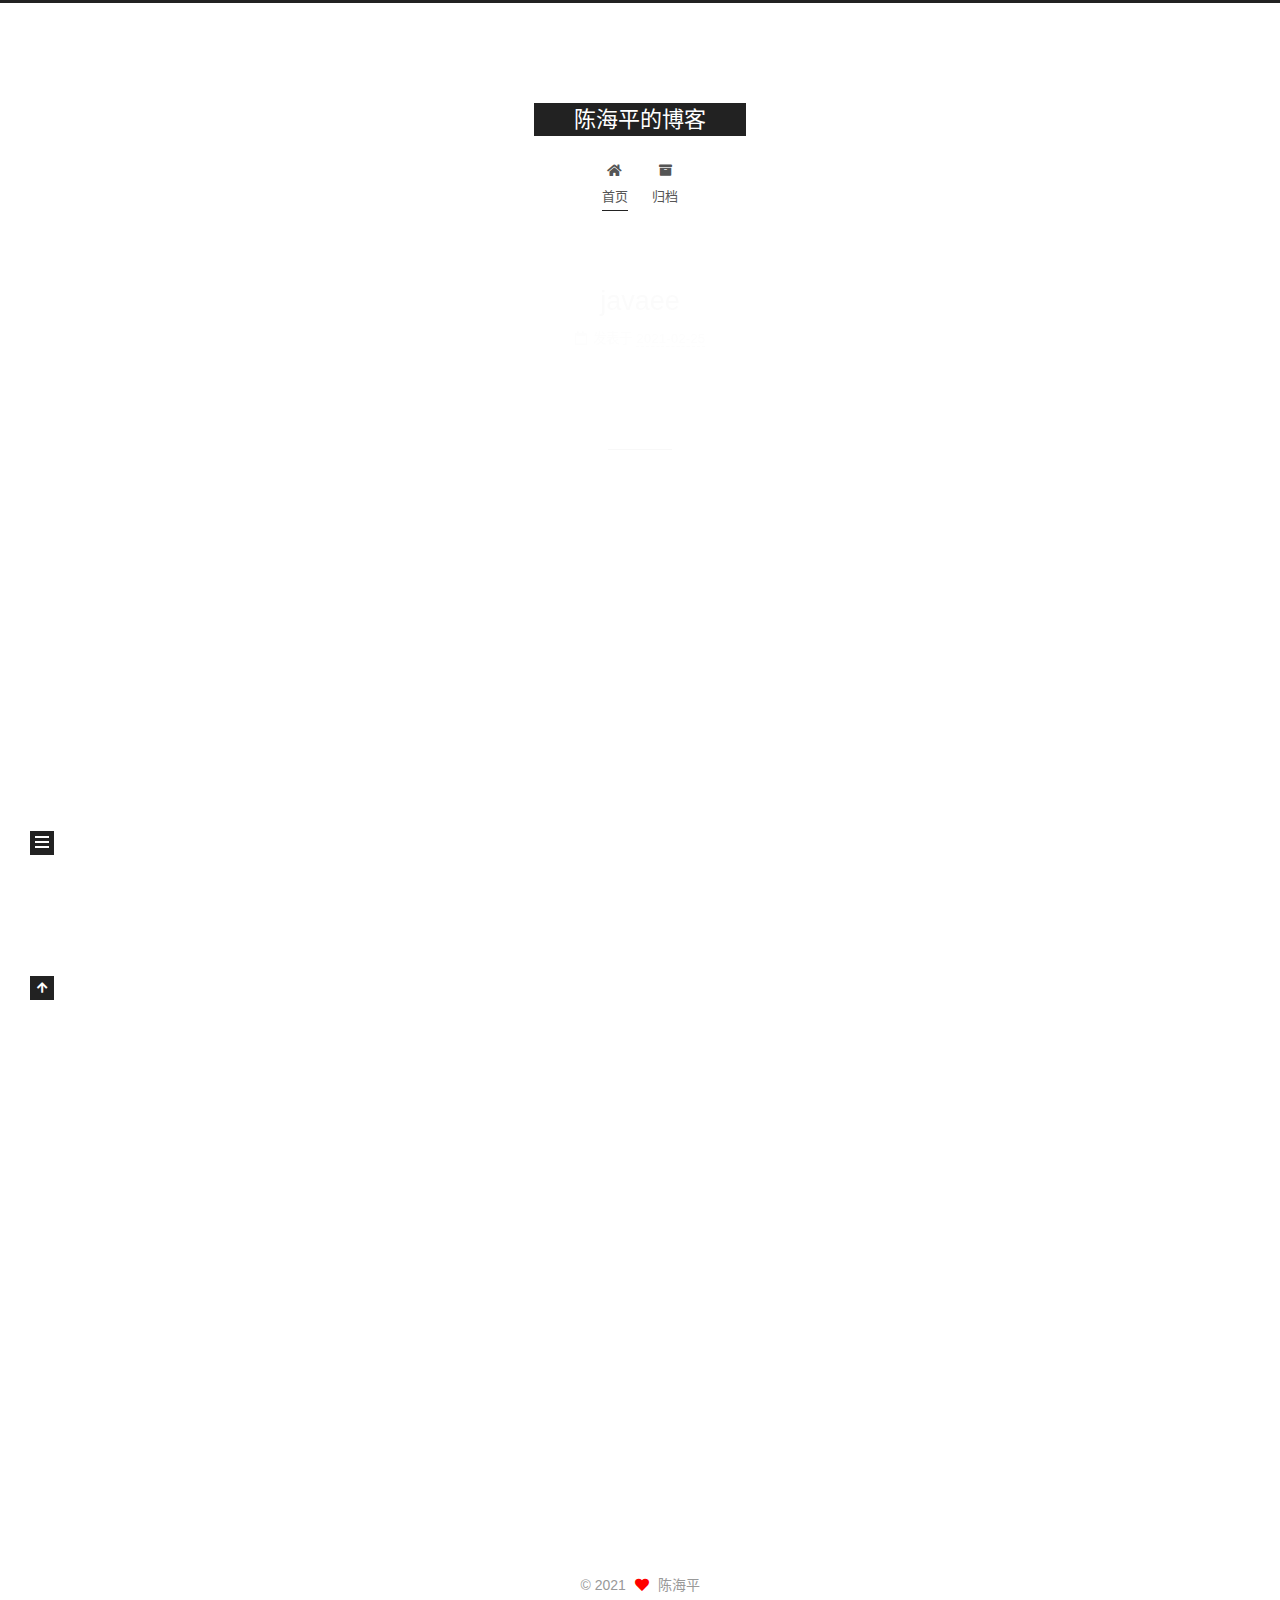
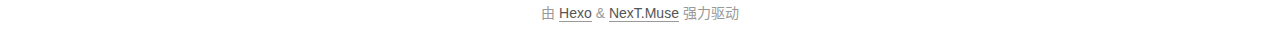
<file: index.html>
<!DOCTYPE html>
<html lang="zh-CN">
<head>
  <meta charset="UTF-8">
<meta name="viewport" content="width=device-width, initial-scale=1, maximum-scale=2">
<meta name="theme-color" content="#222">
<meta name="generator" content="Hexo 5.4.0">
  <link rel="apple-touch-icon" sizes="180x180" href="/images/apple-touch-icon-next.png">
  <link rel="icon" type="image/png" sizes="32x32" href="/images/favicon-32x32-next.png">
  <link rel="icon" type="image/png" sizes="16x16" href="/images/favicon-16x16-next.png">
  <link rel="mask-icon" href="/images/logo.svg" color="#222">

<link rel="stylesheet" href="/css/main.css">


<link rel="stylesheet" href="/lib/font-awesome/css/all.min.css">

<script id="hexo-configurations">
    var NexT = window.NexT || {};
    var CONFIG = {"hostname":"chenhaipin.github.io","root":"/","scheme":"Muse","version":"7.8.0","exturl":false,"sidebar":{"position":"left","display":"post","padding":18,"offset":12,"onmobile":false},"copycode":{"enable":false,"show_result":false,"style":null},"back2top":{"enable":true,"sidebar":false,"scrollpercent":false},"bookmark":{"enable":false,"color":"#222","save":"auto"},"fancybox":false,"mediumzoom":false,"lazyload":false,"pangu":false,"comments":{"style":"tabs","active":null,"storage":true,"lazyload":false,"nav":null},"algolia":{"hits":{"per_page":10},"labels":{"input_placeholder":"Search for Posts","hits_empty":"We didn't find any results for the search: ${query}","hits_stats":"${hits} results found in ${time} ms"}},"localsearch":{"enable":false,"trigger":"auto","top_n_per_article":1,"unescape":false,"preload":false},"motion":{"enable":true,"async":false,"transition":{"post_block":"fadeIn","post_header":"slideDownIn","post_body":"slideDownIn","coll_header":"slideLeftIn","sidebar":"slideUpIn"}},"path":"search.xml"};
  </script>

  <meta property="og:type" content="website">
<meta property="og:title" content="陈海平的博客">
<meta property="og:url" content="http://chenhaipin.github.io/index.html">
<meta property="og:site_name" content="陈海平的博客">
<meta property="og:locale" content="zh_CN">
<meta property="article:author" content="陈海平">
<meta name="twitter:card" content="summary">

<link rel="canonical" href="http://chenhaipin.github.io/">


<script id="page-configurations">
  // https://hexo.io/docs/variables.html
  CONFIG.page = {
    sidebar: "",
    isHome : true,
    isPost : false,
    lang   : 'zh-CN'
  };
</script>

  <title>陈海平的博客</title>
  






  <noscript>
  <style>
  .use-motion .brand,
  .use-motion .menu-item,
  .sidebar-inner,
  .use-motion .post-block,
  .use-motion .pagination,
  .use-motion .comments,
  .use-motion .post-header,
  .use-motion .post-body,
  .use-motion .collection-header { opacity: initial; }

  .use-motion .site-title,
  .use-motion .site-subtitle {
    opacity: initial;
    top: initial;
  }

  .use-motion .logo-line-before i { left: initial; }
  .use-motion .logo-line-after i { right: initial; }
  </style>
</noscript>

</head>

<body itemscope itemtype="http://schema.org/WebPage">
  <div class="container use-motion">
    <div class="headband"></div>

    <header class="header" itemscope itemtype="http://schema.org/WPHeader">
      <div class="header-inner"><div class="site-brand-container">
  <div class="site-nav-toggle">
    <div class="toggle" aria-label="切换导航栏">
      <span class="toggle-line toggle-line-first"></span>
      <span class="toggle-line toggle-line-middle"></span>
      <span class="toggle-line toggle-line-last"></span>
    </div>
  </div>

  <div class="site-meta">

    <a href="/" class="brand" rel="start">
      <span class="logo-line-before"><i></i></span>
      <h1 class="site-title">陈海平的博客</h1>
      <span class="logo-line-after"><i></i></span>
    </a>
  </div>

  <div class="site-nav-right">
    <div class="toggle popup-trigger">
    </div>
  </div>
</div>




<nav class="site-nav">
  <ul id="menu" class="main-menu menu">
        <li class="menu-item menu-item-home">

    <a href="/" rel="section"><i class="fa fa-home fa-fw"></i>首页</a>

  </li>
        <li class="menu-item menu-item-archives">

    <a href="/archives/" rel="section"><i class="fa fa-archive fa-fw"></i>归档</a>

  </li>
  </ul>
</nav>




</div>
    </header>

    
  <div class="back-to-top">
    <i class="fa fa-arrow-up"></i>
    <span>0%</span>
  </div>


    <main class="main">
      <div class="main-inner">
        <div class="content-wrap">
          

          <div class="content index posts-expand">
            
      
  
  
  <article itemscope itemtype="http://schema.org/Article" class="post-block" lang="zh-CN">
    <link itemprop="mainEntityOfPage" href="http://chenhaipin.github.io/2021/02/25/javaee/">

    <span hidden itemprop="author" itemscope itemtype="http://schema.org/Person">
      <meta itemprop="image" content="/images/avatar.gif">
      <meta itemprop="name" content="陈海平">
      <meta itemprop="description" content="">
    </span>

    <span hidden itemprop="publisher" itemscope itemtype="http://schema.org/Organization">
      <meta itemprop="name" content="陈海平的博客">
    </span>
      <header class="post-header">
        <h2 class="post-title" itemprop="name headline">
          
            <a href="/2021/02/25/javaee/" class="post-title-link" itemprop="url">javaee</a>
        </h2>

        <div class="post-meta">
            <span class="post-meta-item">
              <span class="post-meta-item-icon">
                <i class="far fa-calendar"></i>
              </span>
              <span class="post-meta-item-text">发表于</span>
              

              <time title="创建时间：2021-02-25 22:09:18 / 修改时间：22:10:33" itemprop="dateCreated datePublished" datetime="2021-02-25T22:09:18+08:00">2021-02-25</time>
            </span>

          

        </div>
      </header>

    
    
    
    <div class="post-body" itemprop="articleBody">

      
          
      
    </div>

    
    
    
      <footer class="post-footer">
        <div class="post-eof"></div>
      </footer>
  </article>
  
  
  

      
  
  
  <article itemscope itemtype="http://schema.org/Article" class="post-block" lang="zh-CN">
    <link itemprop="mainEntityOfPage" href="http://chenhaipin.github.io/2021/02/25/hello-world/">

    <span hidden itemprop="author" itemscope itemtype="http://schema.org/Person">
      <meta itemprop="image" content="/images/avatar.gif">
      <meta itemprop="name" content="陈海平">
      <meta itemprop="description" content="">
    </span>

    <span hidden itemprop="publisher" itemscope itemtype="http://schema.org/Organization">
      <meta itemprop="name" content="陈海平的博客">
    </span>
      <header class="post-header">
        <h2 class="post-title" itemprop="name headline">
          
            <a href="/2021/02/25/hello-world/" class="post-title-link" itemprop="url">Hello World</a>
        </h2>

        <div class="post-meta">
            <span class="post-meta-item">
              <span class="post-meta-item-icon">
                <i class="far fa-calendar"></i>
              </span>
              <span class="post-meta-item-text">发表于</span>
              

              <time title="创建时间：2021-02-25 16:16:25 / 修改时间：22:05:57" itemprop="dateCreated datePublished" datetime="2021-02-25T16:16:25+08:00">2021-02-25</time>
            </span>

          

        </div>
      </header>

    
    
    
    <div class="post-body" itemprop="articleBody">

      
          <p>Welcome to <a target="_blank" rel="noopener" href="https://hexo.io/">Hexo</a>! This is your very first post. Check <a target="_blank" rel="noopener" href="https://hexo.io/docs/">documentation</a> for more info. If you get any problems when using Hexo, you can find the answer in <a target="_blank" rel="noopener" href="https://hexo.io/docs/troubleshooting.html">troubleshooting</a> or you can ask me on <a target="_blank" rel="noopener" href="https://github.com/hexojs/hexo/issues">GitHub</a>.</p>
<h2 id="啊啊啊啊"><a href="#啊啊啊啊" class="headerlink" title="啊啊啊啊"></a>啊啊啊啊</h2><figure class="highlight bash"><table><tr><td class="gutter"><pre><span class="line">1</span><br></pre></td><td class="code"><pre><span class="line">xxxxxxxxxx $ hexo new <span class="string">&quot;My New Post&quot;</span>bash</span><br></pre></td></tr></table></figure>

<p>More info: <a target="_blank" rel="noopener" href="https://hexo.io/docs/writing.html">Writing</a></p>
<h3 id="Run-server"><a href="#Run-server" class="headerlink" title="Run server"></a>Run server</h3><figure class="highlight bash"><table><tr><td class="gutter"><pre><span class="line">1</span><br></pre></td><td class="code"><pre><span class="line">$ hexo server</span><br></pre></td></tr></table></figure>

<p>More info: <a target="_blank" rel="noopener" href="https://hexo.io/docs/server.html">Server</a></p>
<h3 id="Generate-static-files"><a href="#Generate-static-files" class="headerlink" title="Generate static files"></a>Generate static files</h3><figure class="highlight bash"><table><tr><td class="gutter"><pre><span class="line">1</span><br></pre></td><td class="code"><pre><span class="line">$ hexo generate</span><br></pre></td></tr></table></figure>

<p>More info: <a target="_blank" rel="noopener" href="https://hexo.io/docs/generating.html">Generating</a></p>
<h3 id="Deploy-to-remote-sites"><a href="#Deploy-to-remote-sites" class="headerlink" title="Deploy to remote sites"></a>Deploy to remote sites</h3><figure class="highlight bash"><table><tr><td class="gutter"><pre><span class="line">1</span><br></pre></td><td class="code"><pre><span class="line">$ hexo deploy</span><br></pre></td></tr></table></figure>

<p>More info: <a target="_blank" rel="noopener" href="https://hexo.io/docs/one-command-deployment.html">Deployment</a></p>

      
    </div>

    
    
    
      <footer class="post-footer">
        <div class="post-eof"></div>
      </footer>
  </article>
  
  
  


  



          </div>
          

<script>
  window.addEventListener('tabs:register', () => {
    let { activeClass } = CONFIG.comments;
    if (CONFIG.comments.storage) {
      activeClass = localStorage.getItem('comments_active') || activeClass;
    }
    if (activeClass) {
      let activeTab = document.querySelector(`a[href="#comment-${activeClass}"]`);
      if (activeTab) {
        activeTab.click();
      }
    }
  });
  if (CONFIG.comments.storage) {
    window.addEventListener('tabs:click', event => {
      if (!event.target.matches('.tabs-comment .tab-content .tab-pane')) return;
      let commentClass = event.target.classList[1];
      localStorage.setItem('comments_active', commentClass);
    });
  }
</script>

        </div>
          
  
  <div class="toggle sidebar-toggle">
    <span class="toggle-line toggle-line-first"></span>
    <span class="toggle-line toggle-line-middle"></span>
    <span class="toggle-line toggle-line-last"></span>
  </div>

  <aside class="sidebar">
    <div class="sidebar-inner">

      <ul class="sidebar-nav motion-element">
        <li class="sidebar-nav-toc">
          文章目录
        </li>
        <li class="sidebar-nav-overview">
          站点概览
        </li>
      </ul>

      <!--noindex-->
      <div class="post-toc-wrap sidebar-panel">
      </div>
      <!--/noindex-->

      <div class="site-overview-wrap sidebar-panel">
        <div class="site-author motion-element" itemprop="author" itemscope itemtype="http://schema.org/Person">
  <p class="site-author-name" itemprop="name">陈海平</p>
  <div class="site-description" itemprop="description"></div>
</div>
<div class="site-state-wrap motion-element">
  <nav class="site-state">
      <div class="site-state-item site-state-posts">
          <a href="/archives/">
        
          <span class="site-state-item-count">2</span>
          <span class="site-state-item-name">日志</span>
        </a>
      </div>
  </nav>
</div>



      </div>

    </div>
  </aside>
  <div id="sidebar-dimmer"></div>


      </div>
    </main>

    <footer class="footer">
      <div class="footer-inner">
        

        

<div class="copyright">
  
  &copy; 
  <span itemprop="copyrightYear">2021</span>
  <span class="with-love">
    <i class="fa fa-heart"></i>
  </span>
  <span class="author" itemprop="copyrightHolder">陈海平</span>
</div>
  <div class="powered-by">由 <a href="https://hexo.io/" class="theme-link" rel="noopener" target="_blank">Hexo</a> & <a href="https://muse.theme-next.org/" class="theme-link" rel="noopener" target="_blank">NexT.Muse</a> 强力驱动
  </div>

        








      </div>
    </footer>
  </div>

  
  <script src="/lib/anime.min.js"></script>
  <script src="/lib/velocity/velocity.min.js"></script>
  <script src="/lib/velocity/velocity.ui.min.js"></script>

<script src="/js/utils.js"></script>

<script src="/js/motion.js"></script>


<script src="/js/schemes/muse.js"></script>


<script src="/js/next-boot.js"></script>




  















  

  

</body>
</html>
</file>
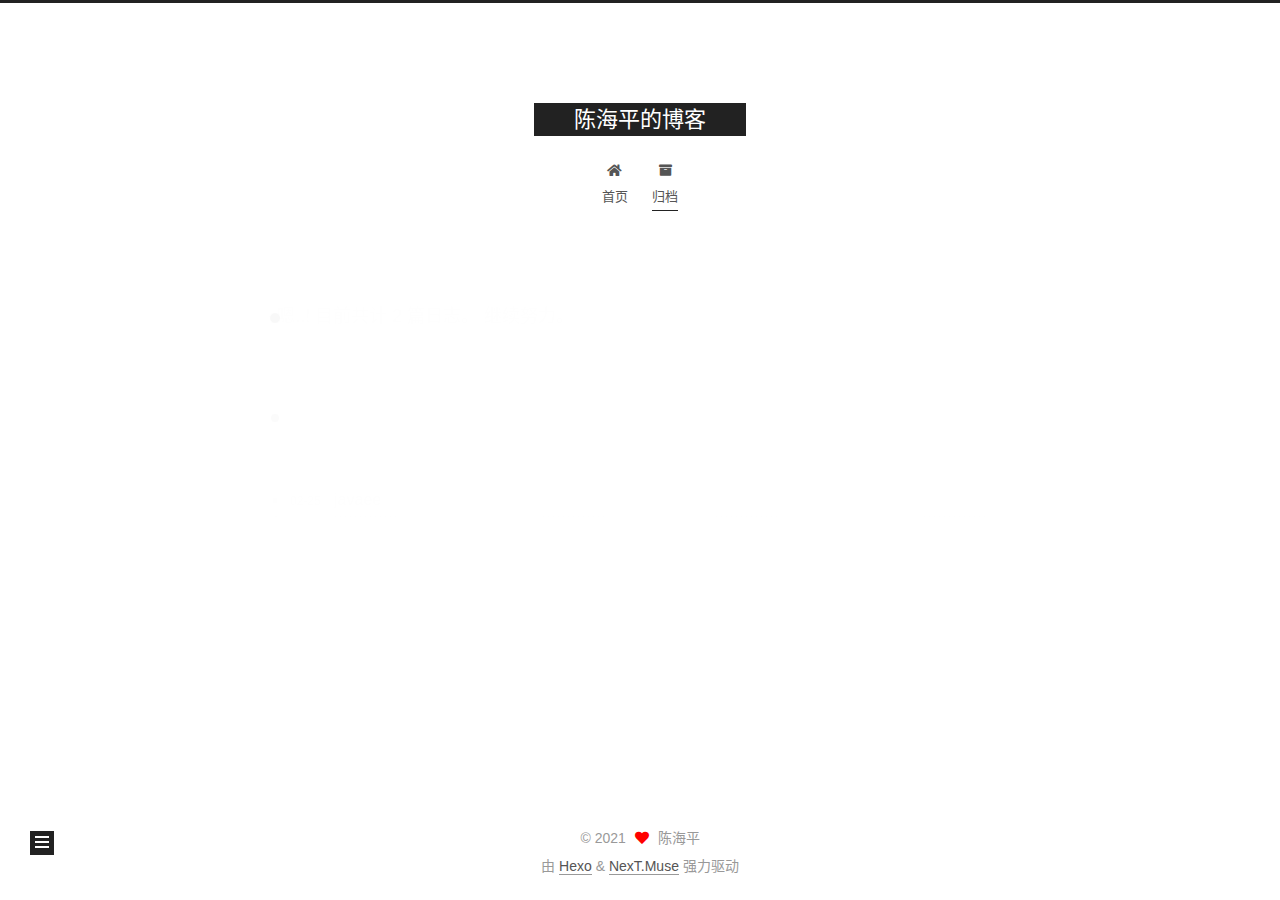
<file: archives/index.html>
<!DOCTYPE html>
<html lang="zh-CN">
<head>
  <meta charset="UTF-8">
<meta name="viewport" content="width=device-width, initial-scale=1, maximum-scale=2">
<meta name="theme-color" content="#222">
<meta name="generator" content="Hexo 5.4.0">
  <link rel="apple-touch-icon" sizes="180x180" href="/images/apple-touch-icon-next.png">
  <link rel="icon" type="image/png" sizes="32x32" href="/images/favicon-32x32-next.png">
  <link rel="icon" type="image/png" sizes="16x16" href="/images/favicon-16x16-next.png">
  <link rel="mask-icon" href="/images/logo.svg" color="#222">

<link rel="stylesheet" href="/css/main.css">


<link rel="stylesheet" href="/lib/font-awesome/css/all.min.css">

<script id="hexo-configurations">
    var NexT = window.NexT || {};
    var CONFIG = {"hostname":"chenhaipin.github.io","root":"/","scheme":"Muse","version":"7.8.0","exturl":false,"sidebar":{"position":"left","display":"post","padding":18,"offset":12,"onmobile":false},"copycode":{"enable":false,"show_result":false,"style":null},"back2top":{"enable":true,"sidebar":false,"scrollpercent":false},"bookmark":{"enable":false,"color":"#222","save":"auto"},"fancybox":false,"mediumzoom":false,"lazyload":false,"pangu":false,"comments":{"style":"tabs","active":null,"storage":true,"lazyload":false,"nav":null},"algolia":{"hits":{"per_page":10},"labels":{"input_placeholder":"Search for Posts","hits_empty":"We didn't find any results for the search: ${query}","hits_stats":"${hits} results found in ${time} ms"}},"localsearch":{"enable":false,"trigger":"auto","top_n_per_article":1,"unescape":false,"preload":false},"motion":{"enable":true,"async":false,"transition":{"post_block":"fadeIn","post_header":"slideDownIn","post_body":"slideDownIn","coll_header":"slideLeftIn","sidebar":"slideUpIn"}},"path":"search.xml"};
  </script>

  <meta property="og:type" content="website">
<meta property="og:title" content="陈海平的博客">
<meta property="og:url" content="http://chenhaipin.github.io/archives/index.html">
<meta property="og:site_name" content="陈海平的博客">
<meta property="og:locale" content="zh_CN">
<meta property="article:author" content="陈海平">
<meta name="twitter:card" content="summary">

<link rel="canonical" href="http://chenhaipin.github.io/archives/">


<script id="page-configurations">
  // https://hexo.io/docs/variables.html
  CONFIG.page = {
    sidebar: "",
    isHome : false,
    isPost : false,
    lang   : 'zh-CN'
  };
</script>

  <title>归档 | 陈海平的博客</title>
  






  <noscript>
  <style>
  .use-motion .brand,
  .use-motion .menu-item,
  .sidebar-inner,
  .use-motion .post-block,
  .use-motion .pagination,
  .use-motion .comments,
  .use-motion .post-header,
  .use-motion .post-body,
  .use-motion .collection-header { opacity: initial; }

  .use-motion .site-title,
  .use-motion .site-subtitle {
    opacity: initial;
    top: initial;
  }

  .use-motion .logo-line-before i { left: initial; }
  .use-motion .logo-line-after i { right: initial; }
  </style>
</noscript>

</head>

<body itemscope itemtype="http://schema.org/WebPage">
  <div class="container use-motion">
    <div class="headband"></div>

    <header class="header" itemscope itemtype="http://schema.org/WPHeader">
      <div class="header-inner"><div class="site-brand-container">
  <div class="site-nav-toggle">
    <div class="toggle" aria-label="切换导航栏">
      <span class="toggle-line toggle-line-first"></span>
      <span class="toggle-line toggle-line-middle"></span>
      <span class="toggle-line toggle-line-last"></span>
    </div>
  </div>

  <div class="site-meta">

    <a href="/" class="brand" rel="start">
      <span class="logo-line-before"><i></i></span>
      <h1 class="site-title">陈海平的博客</h1>
      <span class="logo-line-after"><i></i></span>
    </a>
  </div>

  <div class="site-nav-right">
    <div class="toggle popup-trigger">
    </div>
  </div>
</div>




<nav class="site-nav">
  <ul id="menu" class="main-menu menu">
        <li class="menu-item menu-item-home">

    <a href="/" rel="section"><i class="fa fa-home fa-fw"></i>首页</a>

  </li>
        <li class="menu-item menu-item-archives">

    <a href="/archives/" rel="section"><i class="fa fa-archive fa-fw"></i>归档</a>

  </li>
  </ul>
</nav>




</div>
    </header>

    
  <div class="back-to-top">
    <i class="fa fa-arrow-up"></i>
    <span>0%</span>
  </div>


    <main class="main">
      <div class="main-inner">
        <div class="content-wrap">
          

          <div class="content archive">
            

  
  
  
  <div class="post-block">
    <div class="posts-collapse">
      <div class="collection-title">
        <span class="collection-header">嗯..! 目前共计 2 篇日志。 继续努力。</span>
      </div>

      
    <div class="collection-year">
      <span class="collection-header">2021</span>
    </div>

  <article itemscope itemtype="http://schema.org/Article">
    <header class="post-header">

      <div class="post-meta">
        <time itemprop="dateCreated"
              datetime="2021-02-25T22:09:18+08:00"
              content="2021-02-25">
          02-25
        </time>
      </div>

      <div class="post-title">
          <a class="post-title-link" href="/2021/02/25/javaee/" itemprop="url">
            <span itemprop="name">javaee</span>
          </a>
      </div>

    </header>
  </article>

  <article itemscope itemtype="http://schema.org/Article">
    <header class="post-header">

      <div class="post-meta">
        <time itemprop="dateCreated"
              datetime="2021-02-25T16:16:25+08:00"
              content="2021-02-25">
          02-25
        </time>
      </div>

      <div class="post-title">
          <a class="post-title-link" href="/2021/02/25/hello-world/" itemprop="url">
            <span itemprop="name">Hello World</span>
          </a>
      </div>

    </header>
  </article>


    </div>
  </div>
  
  
  

  



          </div>
          

<script>
  window.addEventListener('tabs:register', () => {
    let { activeClass } = CONFIG.comments;
    if (CONFIG.comments.storage) {
      activeClass = localStorage.getItem('comments_active') || activeClass;
    }
    if (activeClass) {
      let activeTab = document.querySelector(`a[href="#comment-${activeClass}"]`);
      if (activeTab) {
        activeTab.click();
      }
    }
  });
  if (CONFIG.comments.storage) {
    window.addEventListener('tabs:click', event => {
      if (!event.target.matches('.tabs-comment .tab-content .tab-pane')) return;
      let commentClass = event.target.classList[1];
      localStorage.setItem('comments_active', commentClass);
    });
  }
</script>

        </div>
          
  
  <div class="toggle sidebar-toggle">
    <span class="toggle-line toggle-line-first"></span>
    <span class="toggle-line toggle-line-middle"></span>
    <span class="toggle-line toggle-line-last"></span>
  </div>

  <aside class="sidebar">
    <div class="sidebar-inner">

      <ul class="sidebar-nav motion-element">
        <li class="sidebar-nav-toc">
          文章目录
        </li>
        <li class="sidebar-nav-overview">
          站点概览
        </li>
      </ul>

      <!--noindex-->
      <div class="post-toc-wrap sidebar-panel">
      </div>
      <!--/noindex-->

      <div class="site-overview-wrap sidebar-panel">
        <div class="site-author motion-element" itemprop="author" itemscope itemtype="http://schema.org/Person">
  <p class="site-author-name" itemprop="name">陈海平</p>
  <div class="site-description" itemprop="description"></div>
</div>
<div class="site-state-wrap motion-element">
  <nav class="site-state">
      <div class="site-state-item site-state-posts">
          <a href="/archives/">
        
          <span class="site-state-item-count">2</span>
          <span class="site-state-item-name">日志</span>
        </a>
      </div>
  </nav>
</div>



      </div>

    </div>
  </aside>
  <div id="sidebar-dimmer"></div>


      </div>
    </main>

    <footer class="footer">
      <div class="footer-inner">
        

        

<div class="copyright">
  
  &copy; 
  <span itemprop="copyrightYear">2021</span>
  <span class="with-love">
    <i class="fa fa-heart"></i>
  </span>
  <span class="author" itemprop="copyrightHolder">陈海平</span>
</div>
  <div class="powered-by">由 <a href="https://hexo.io/" class="theme-link" rel="noopener" target="_blank">Hexo</a> & <a href="https://muse.theme-next.org/" class="theme-link" rel="noopener" target="_blank">NexT.Muse</a> 强力驱动
  </div>

        








      </div>
    </footer>
  </div>

  
  <script src="/lib/anime.min.js"></script>
  <script src="/lib/velocity/velocity.min.js"></script>
  <script src="/lib/velocity/velocity.ui.min.js"></script>

<script src="/js/utils.js"></script>

<script src="/js/motion.js"></script>


<script src="/js/schemes/muse.js"></script>


<script src="/js/next-boot.js"></script>




  















  

  

</body>
</html>
</file>
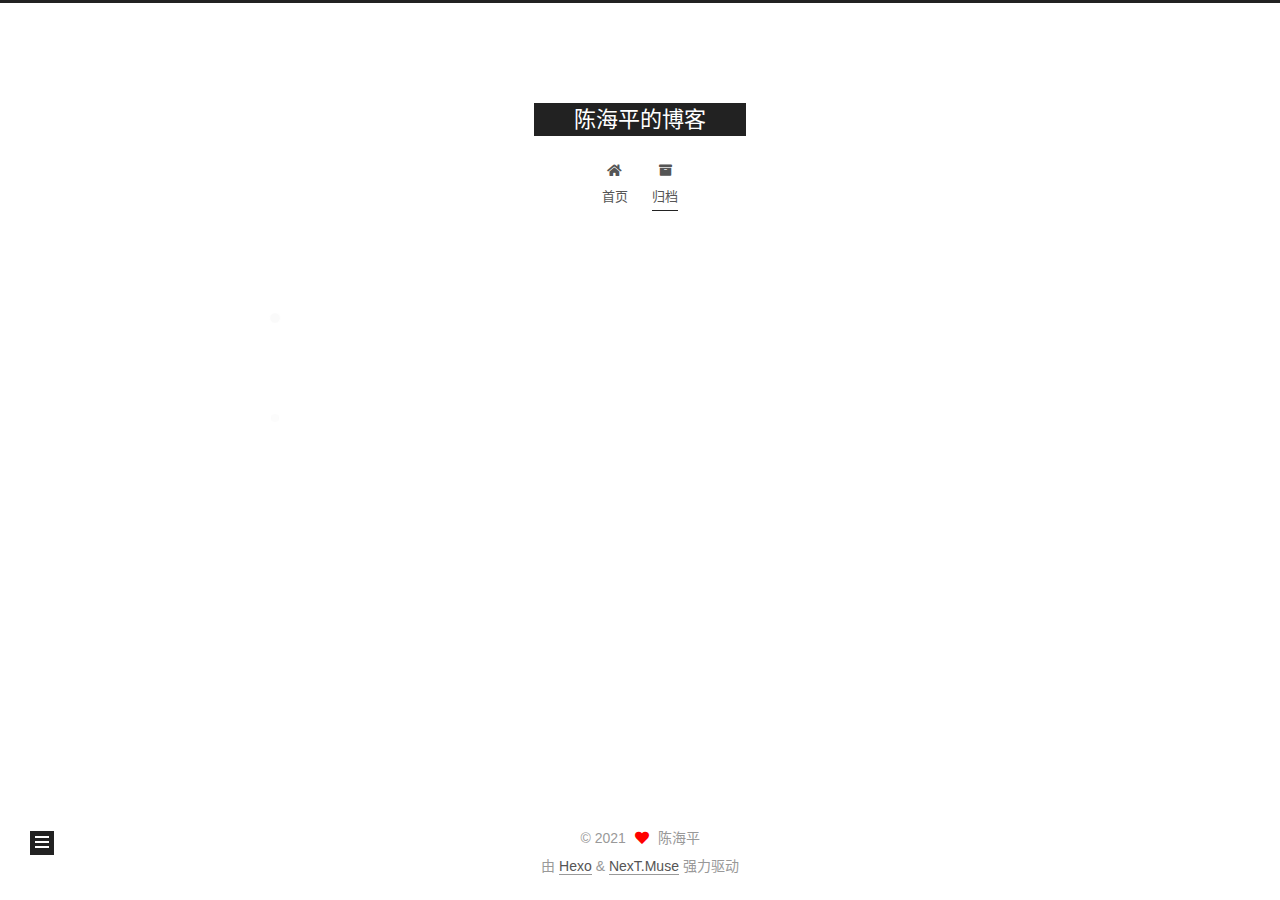
<file: archives/2021/index.html>
<!DOCTYPE html>
<html lang="zh-CN">
<head>
  <meta charset="UTF-8">
<meta name="viewport" content="width=device-width, initial-scale=1, maximum-scale=2">
<meta name="theme-color" content="#222">
<meta name="generator" content="Hexo 5.4.0">
  <link rel="apple-touch-icon" sizes="180x180" href="/images/apple-touch-icon-next.png">
  <link rel="icon" type="image/png" sizes="32x32" href="/images/favicon-32x32-next.png">
  <link rel="icon" type="image/png" sizes="16x16" href="/images/favicon-16x16-next.png">
  <link rel="mask-icon" href="/images/logo.svg" color="#222">

<link rel="stylesheet" href="/css/main.css">


<link rel="stylesheet" href="/lib/font-awesome/css/all.min.css">

<script id="hexo-configurations">
    var NexT = window.NexT || {};
    var CONFIG = {"hostname":"chenhaipin.github.io","root":"/","scheme":"Muse","version":"7.8.0","exturl":false,"sidebar":{"position":"left","display":"post","padding":18,"offset":12,"onmobile":false},"copycode":{"enable":false,"show_result":false,"style":null},"back2top":{"enable":true,"sidebar":false,"scrollpercent":false},"bookmark":{"enable":false,"color":"#222","save":"auto"},"fancybox":false,"mediumzoom":false,"lazyload":false,"pangu":false,"comments":{"style":"tabs","active":null,"storage":true,"lazyload":false,"nav":null},"algolia":{"hits":{"per_page":10},"labels":{"input_placeholder":"Search for Posts","hits_empty":"We didn't find any results for the search: ${query}","hits_stats":"${hits} results found in ${time} ms"}},"localsearch":{"enable":false,"trigger":"auto","top_n_per_article":1,"unescape":false,"preload":false},"motion":{"enable":true,"async":false,"transition":{"post_block":"fadeIn","post_header":"slideDownIn","post_body":"slideDownIn","coll_header":"slideLeftIn","sidebar":"slideUpIn"}},"path":"search.xml"};
  </script>

  <meta property="og:type" content="website">
<meta property="og:title" content="陈海平的博客">
<meta property="og:url" content="http://chenhaipin.github.io/archives/2021/index.html">
<meta property="og:site_name" content="陈海平的博客">
<meta property="og:locale" content="zh_CN">
<meta property="article:author" content="陈海平">
<meta name="twitter:card" content="summary">

<link rel="canonical" href="http://chenhaipin.github.io/archives/2021/">


<script id="page-configurations">
  // https://hexo.io/docs/variables.html
  CONFIG.page = {
    sidebar: "",
    isHome : false,
    isPost : false,
    lang   : 'zh-CN'
  };
</script>

  <title>归档 | 陈海平的博客</title>
  






  <noscript>
  <style>
  .use-motion .brand,
  .use-motion .menu-item,
  .sidebar-inner,
  .use-motion .post-block,
  .use-motion .pagination,
  .use-motion .comments,
  .use-motion .post-header,
  .use-motion .post-body,
  .use-motion .collection-header { opacity: initial; }

  .use-motion .site-title,
  .use-motion .site-subtitle {
    opacity: initial;
    top: initial;
  }

  .use-motion .logo-line-before i { left: initial; }
  .use-motion .logo-line-after i { right: initial; }
  </style>
</noscript>

</head>

<body itemscope itemtype="http://schema.org/WebPage">
  <div class="container use-motion">
    <div class="headband"></div>

    <header class="header" itemscope itemtype="http://schema.org/WPHeader">
      <div class="header-inner"><div class="site-brand-container">
  <div class="site-nav-toggle">
    <div class="toggle" aria-label="切换导航栏">
      <span class="toggle-line toggle-line-first"></span>
      <span class="toggle-line toggle-line-middle"></span>
      <span class="toggle-line toggle-line-last"></span>
    </div>
  </div>

  <div class="site-meta">

    <a href="/" class="brand" rel="start">
      <span class="logo-line-before"><i></i></span>
      <h1 class="site-title">陈海平的博客</h1>
      <span class="logo-line-after"><i></i></span>
    </a>
  </div>

  <div class="site-nav-right">
    <div class="toggle popup-trigger">
    </div>
  </div>
</div>




<nav class="site-nav">
  <ul id="menu" class="main-menu menu">
        <li class="menu-item menu-item-home">

    <a href="/" rel="section"><i class="fa fa-home fa-fw"></i>首页</a>

  </li>
        <li class="menu-item menu-item-archives">

    <a href="/archives/" rel="section"><i class="fa fa-archive fa-fw"></i>归档</a>

  </li>
  </ul>
</nav>




</div>
    </header>

    
  <div class="back-to-top">
    <i class="fa fa-arrow-up"></i>
    <span>0%</span>
  </div>


    <main class="main">
      <div class="main-inner">
        <div class="content-wrap">
          

          <div class="content archive">
            

  
  
  
  <div class="post-block">
    <div class="posts-collapse">
      <div class="collection-title">
        <span class="collection-header">嗯..! 目前共计 2 篇日志。 继续努力。</span>
      </div>

      
    <div class="collection-year">
      <span class="collection-header">2021</span>
    </div>

  <article itemscope itemtype="http://schema.org/Article">
    <header class="post-header">

      <div class="post-meta">
        <time itemprop="dateCreated"
              datetime="2021-02-25T22:09:18+08:00"
              content="2021-02-25">
          02-25
        </time>
      </div>

      <div class="post-title">
          <a class="post-title-link" href="/2021/02/25/javaee/" itemprop="url">
            <span itemprop="name">javaee</span>
          </a>
      </div>

    </header>
  </article>

  <article itemscope itemtype="http://schema.org/Article">
    <header class="post-header">

      <div class="post-meta">
        <time itemprop="dateCreated"
              datetime="2021-02-25T16:16:25+08:00"
              content="2021-02-25">
          02-25
        </time>
      </div>

      <div class="post-title">
          <a class="post-title-link" href="/2021/02/25/hello-world/" itemprop="url">
            <span itemprop="name">Hello World</span>
          </a>
      </div>

    </header>
  </article>


    </div>
  </div>
  
  
  

  



          </div>
          

<script>
  window.addEventListener('tabs:register', () => {
    let { activeClass } = CONFIG.comments;
    if (CONFIG.comments.storage) {
      activeClass = localStorage.getItem('comments_active') || activeClass;
    }
    if (activeClass) {
      let activeTab = document.querySelector(`a[href="#comment-${activeClass}"]`);
      if (activeTab) {
        activeTab.click();
      }
    }
  });
  if (CONFIG.comments.storage) {
    window.addEventListener('tabs:click', event => {
      if (!event.target.matches('.tabs-comment .tab-content .tab-pane')) return;
      let commentClass = event.target.classList[1];
      localStorage.setItem('comments_active', commentClass);
    });
  }
</script>

        </div>
          
  
  <div class="toggle sidebar-toggle">
    <span class="toggle-line toggle-line-first"></span>
    <span class="toggle-line toggle-line-middle"></span>
    <span class="toggle-line toggle-line-last"></span>
  </div>

  <aside class="sidebar">
    <div class="sidebar-inner">

      <ul class="sidebar-nav motion-element">
        <li class="sidebar-nav-toc">
          文章目录
        </li>
        <li class="sidebar-nav-overview">
          站点概览
        </li>
      </ul>

      <!--noindex-->
      <div class="post-toc-wrap sidebar-panel">
      </div>
      <!--/noindex-->

      <div class="site-overview-wrap sidebar-panel">
        <div class="site-author motion-element" itemprop="author" itemscope itemtype="http://schema.org/Person">
  <p class="site-author-name" itemprop="name">陈海平</p>
  <div class="site-description" itemprop="description"></div>
</div>
<div class="site-state-wrap motion-element">
  <nav class="site-state">
      <div class="site-state-item site-state-posts">
          <a href="/archives/">
        
          <span class="site-state-item-count">2</span>
          <span class="site-state-item-name">日志</span>
        </a>
      </div>
  </nav>
</div>



      </div>

    </div>
  </aside>
  <div id="sidebar-dimmer"></div>


      </div>
    </main>

    <footer class="footer">
      <div class="footer-inner">
        

        

<div class="copyright">
  
  &copy; 
  <span itemprop="copyrightYear">2021</span>
  <span class="with-love">
    <i class="fa fa-heart"></i>
  </span>
  <span class="author" itemprop="copyrightHolder">陈海平</span>
</div>
  <div class="powered-by">由 <a href="https://hexo.io/" class="theme-link" rel="noopener" target="_blank">Hexo</a> & <a href="https://muse.theme-next.org/" class="theme-link" rel="noopener" target="_blank">NexT.Muse</a> 强力驱动
  </div>

        








      </div>
    </footer>
  </div>

  
  <script src="/lib/anime.min.js"></script>
  <script src="/lib/velocity/velocity.min.js"></script>
  <script src="/lib/velocity/velocity.ui.min.js"></script>

<script src="/js/utils.js"></script>

<script src="/js/motion.js"></script>


<script src="/js/schemes/muse.js"></script>


<script src="/js/next-boot.js"></script>




  















  

  

</body>
</html>
</file>
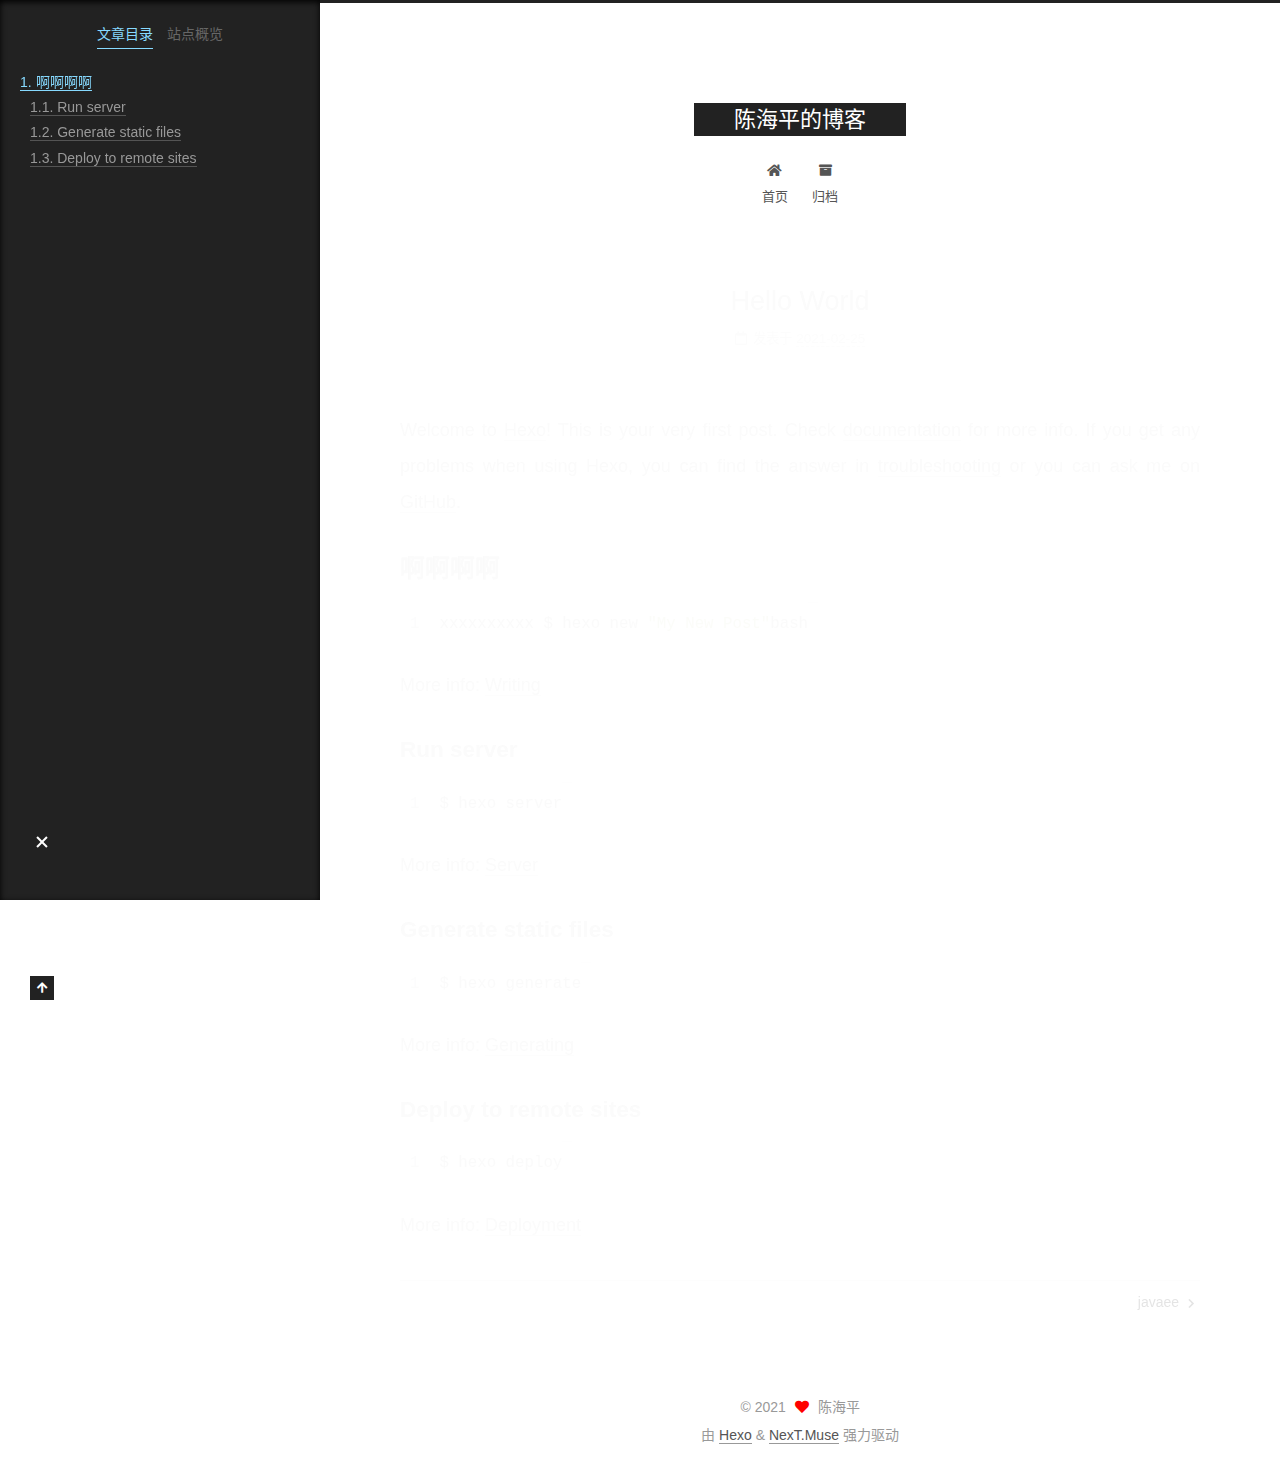
<file: 2021/02/25/hello-world/index.html>
<!DOCTYPE html>
<html lang="zh-CN">
<head>
  <meta charset="UTF-8">
<meta name="viewport" content="width=device-width, initial-scale=1, maximum-scale=2">
<meta name="theme-color" content="#222">
<meta name="generator" content="Hexo 5.4.0">
  <link rel="apple-touch-icon" sizes="180x180" href="/images/apple-touch-icon-next.png">
  <link rel="icon" type="image/png" sizes="32x32" href="/images/favicon-32x32-next.png">
  <link rel="icon" type="image/png" sizes="16x16" href="/images/favicon-16x16-next.png">
  <link rel="mask-icon" href="/images/logo.svg" color="#222">

<link rel="stylesheet" href="/css/main.css">


<link rel="stylesheet" href="/lib/font-awesome/css/all.min.css">

<script id="hexo-configurations">
    var NexT = window.NexT || {};
    var CONFIG = {"hostname":"chenhaipin.github.io","root":"/","scheme":"Muse","version":"7.8.0","exturl":false,"sidebar":{"position":"left","display":"post","padding":18,"offset":12,"onmobile":false},"copycode":{"enable":false,"show_result":false,"style":null},"back2top":{"enable":true,"sidebar":false,"scrollpercent":false},"bookmark":{"enable":false,"color":"#222","save":"auto"},"fancybox":false,"mediumzoom":false,"lazyload":false,"pangu":false,"comments":{"style":"tabs","active":null,"storage":true,"lazyload":false,"nav":null},"algolia":{"hits":{"per_page":10},"labels":{"input_placeholder":"Search for Posts","hits_empty":"We didn't find any results for the search: ${query}","hits_stats":"${hits} results found in ${time} ms"}},"localsearch":{"enable":false,"trigger":"auto","top_n_per_article":1,"unescape":false,"preload":false},"motion":{"enable":true,"async":false,"transition":{"post_block":"fadeIn","post_header":"slideDownIn","post_body":"slideDownIn","coll_header":"slideLeftIn","sidebar":"slideUpIn"}},"path":"search.xml"};
  </script>

  <meta name="description" content="Welcome to Hexo! This is your very first post. Check documentation for more info. If you get any problems when using Hexo, you can find the answer in troubleshooting or you can ask me on GitHub. 啊啊啊啊1">
<meta property="og:type" content="article">
<meta property="og:title" content="Hello World">
<meta property="og:url" content="http://chenhaipin.github.io/2021/02/25/hello-world/index.html">
<meta property="og:site_name" content="陈海平的博客">
<meta property="og:description" content="Welcome to Hexo! This is your very first post. Check documentation for more info. If you get any problems when using Hexo, you can find the answer in troubleshooting or you can ask me on GitHub. 啊啊啊啊1">
<meta property="og:locale" content="zh_CN">
<meta property="article:published_time" content="2021-02-25T08:16:25.844Z">
<meta property="article:modified_time" content="2021-02-25T14:05:57.491Z">
<meta property="article:author" content="陈海平">
<meta name="twitter:card" content="summary">

<link rel="canonical" href="http://chenhaipin.github.io/2021/02/25/hello-world/">


<script id="page-configurations">
  // https://hexo.io/docs/variables.html
  CONFIG.page = {
    sidebar: "",
    isHome : false,
    isPost : true,
    lang   : 'zh-CN'
  };
</script>

  <title>Hello World | 陈海平的博客</title>
  






  <noscript>
  <style>
  .use-motion .brand,
  .use-motion .menu-item,
  .sidebar-inner,
  .use-motion .post-block,
  .use-motion .pagination,
  .use-motion .comments,
  .use-motion .post-header,
  .use-motion .post-body,
  .use-motion .collection-header { opacity: initial; }

  .use-motion .site-title,
  .use-motion .site-subtitle {
    opacity: initial;
    top: initial;
  }

  .use-motion .logo-line-before i { left: initial; }
  .use-motion .logo-line-after i { right: initial; }
  </style>
</noscript>

</head>

<body itemscope itemtype="http://schema.org/WebPage">
  <div class="container use-motion">
    <div class="headband"></div>

    <header class="header" itemscope itemtype="http://schema.org/WPHeader">
      <div class="header-inner"><div class="site-brand-container">
  <div class="site-nav-toggle">
    <div class="toggle" aria-label="切换导航栏">
      <span class="toggle-line toggle-line-first"></span>
      <span class="toggle-line toggle-line-middle"></span>
      <span class="toggle-line toggle-line-last"></span>
    </div>
  </div>

  <div class="site-meta">

    <a href="/" class="brand" rel="start">
      <span class="logo-line-before"><i></i></span>
      <h1 class="site-title">陈海平的博客</h1>
      <span class="logo-line-after"><i></i></span>
    </a>
  </div>

  <div class="site-nav-right">
    <div class="toggle popup-trigger">
    </div>
  </div>
</div>




<nav class="site-nav">
  <ul id="menu" class="main-menu menu">
        <li class="menu-item menu-item-home">

    <a href="/" rel="section"><i class="fa fa-home fa-fw"></i>首页</a>

  </li>
        <li class="menu-item menu-item-archives">

    <a href="/archives/" rel="section"><i class="fa fa-archive fa-fw"></i>归档</a>

  </li>
  </ul>
</nav>




</div>
    </header>

    
  <div class="back-to-top">
    <i class="fa fa-arrow-up"></i>
    <span>0%</span>
  </div>


    <main class="main">
      <div class="main-inner">
        <div class="content-wrap">
          

          <div class="content post posts-expand">
            

    
  
  
  <article itemscope itemtype="http://schema.org/Article" class="post-block" lang="zh-CN">
    <link itemprop="mainEntityOfPage" href="http://chenhaipin.github.io/2021/02/25/hello-world/">

    <span hidden itemprop="author" itemscope itemtype="http://schema.org/Person">
      <meta itemprop="image" content="/images/avatar.gif">
      <meta itemprop="name" content="陈海平">
      <meta itemprop="description" content="">
    </span>

    <span hidden itemprop="publisher" itemscope itemtype="http://schema.org/Organization">
      <meta itemprop="name" content="陈海平的博客">
    </span>
      <header class="post-header">
        <h1 class="post-title" itemprop="name headline">
          Hello World
        </h1>

        <div class="post-meta">
            <span class="post-meta-item">
              <span class="post-meta-item-icon">
                <i class="far fa-calendar"></i>
              </span>
              <span class="post-meta-item-text">发表于</span>
              

              <time title="创建时间：2021-02-25 16:16:25 / 修改时间：22:05:57" itemprop="dateCreated datePublished" datetime="2021-02-25T16:16:25+08:00">2021-02-25</time>
            </span>

          

        </div>
      </header>

    
    
    
    <div class="post-body" itemprop="articleBody">

      
        <p>Welcome to <a target="_blank" rel="noopener" href="https://hexo.io/">Hexo</a>! This is your very first post. Check <a target="_blank" rel="noopener" href="https://hexo.io/docs/">documentation</a> for more info. If you get any problems when using Hexo, you can find the answer in <a target="_blank" rel="noopener" href="https://hexo.io/docs/troubleshooting.html">troubleshooting</a> or you can ask me on <a target="_blank" rel="noopener" href="https://github.com/hexojs/hexo/issues">GitHub</a>.</p>
<h2 id="啊啊啊啊"><a href="#啊啊啊啊" class="headerlink" title="啊啊啊啊"></a>啊啊啊啊</h2><figure class="highlight bash"><table><tr><td class="gutter"><pre><span class="line">1</span><br></pre></td><td class="code"><pre><span class="line">xxxxxxxxxx $ hexo new <span class="string">&quot;My New Post&quot;</span>bash</span><br></pre></td></tr></table></figure>

<p>More info: <a target="_blank" rel="noopener" href="https://hexo.io/docs/writing.html">Writing</a></p>
<h3 id="Run-server"><a href="#Run-server" class="headerlink" title="Run server"></a>Run server</h3><figure class="highlight bash"><table><tr><td class="gutter"><pre><span class="line">1</span><br></pre></td><td class="code"><pre><span class="line">$ hexo server</span><br></pre></td></tr></table></figure>

<p>More info: <a target="_blank" rel="noopener" href="https://hexo.io/docs/server.html">Server</a></p>
<h3 id="Generate-static-files"><a href="#Generate-static-files" class="headerlink" title="Generate static files"></a>Generate static files</h3><figure class="highlight bash"><table><tr><td class="gutter"><pre><span class="line">1</span><br></pre></td><td class="code"><pre><span class="line">$ hexo generate</span><br></pre></td></tr></table></figure>

<p>More info: <a target="_blank" rel="noopener" href="https://hexo.io/docs/generating.html">Generating</a></p>
<h3 id="Deploy-to-remote-sites"><a href="#Deploy-to-remote-sites" class="headerlink" title="Deploy to remote sites"></a>Deploy to remote sites</h3><figure class="highlight bash"><table><tr><td class="gutter"><pre><span class="line">1</span><br></pre></td><td class="code"><pre><span class="line">$ hexo deploy</span><br></pre></td></tr></table></figure>

<p>More info: <a target="_blank" rel="noopener" href="https://hexo.io/docs/one-command-deployment.html">Deployment</a></p>

    </div>

    
    
    

      <footer class="post-footer">

        


        
    <div class="post-nav">
      <div class="post-nav-item"></div>
      <div class="post-nav-item">
    <a href="/2021/02/25/javaee/" rel="next" title="javaee">
      javaee <i class="fa fa-chevron-right"></i>
    </a></div>
    </div>
      </footer>
    
  </article>
  
  
  



          </div>
          

<script>
  window.addEventListener('tabs:register', () => {
    let { activeClass } = CONFIG.comments;
    if (CONFIG.comments.storage) {
      activeClass = localStorage.getItem('comments_active') || activeClass;
    }
    if (activeClass) {
      let activeTab = document.querySelector(`a[href="#comment-${activeClass}"]`);
      if (activeTab) {
        activeTab.click();
      }
    }
  });
  if (CONFIG.comments.storage) {
    window.addEventListener('tabs:click', event => {
      if (!event.target.matches('.tabs-comment .tab-content .tab-pane')) return;
      let commentClass = event.target.classList[1];
      localStorage.setItem('comments_active', commentClass);
    });
  }
</script>

        </div>
          
  
  <div class="toggle sidebar-toggle">
    <span class="toggle-line toggle-line-first"></span>
    <span class="toggle-line toggle-line-middle"></span>
    <span class="toggle-line toggle-line-last"></span>
  </div>

  <aside class="sidebar">
    <div class="sidebar-inner">

      <ul class="sidebar-nav motion-element">
        <li class="sidebar-nav-toc">
          文章目录
        </li>
        <li class="sidebar-nav-overview">
          站点概览
        </li>
      </ul>

      <!--noindex-->
      <div class="post-toc-wrap sidebar-panel">
          <div class="post-toc motion-element"><ol class="nav"><li class="nav-item nav-level-2"><a class="nav-link" href="#%E5%95%8A%E5%95%8A%E5%95%8A%E5%95%8A"><span class="nav-number">1.</span> <span class="nav-text">啊啊啊啊</span></a><ol class="nav-child"><li class="nav-item nav-level-3"><a class="nav-link" href="#Run-server"><span class="nav-number">1.1.</span> <span class="nav-text">Run server</span></a></li><li class="nav-item nav-level-3"><a class="nav-link" href="#Generate-static-files"><span class="nav-number">1.2.</span> <span class="nav-text">Generate static files</span></a></li><li class="nav-item nav-level-3"><a class="nav-link" href="#Deploy-to-remote-sites"><span class="nav-number">1.3.</span> <span class="nav-text">Deploy to remote sites</span></a></li></ol></li></ol></div>
      </div>
      <!--/noindex-->

      <div class="site-overview-wrap sidebar-panel">
        <div class="site-author motion-element" itemprop="author" itemscope itemtype="http://schema.org/Person">
  <p class="site-author-name" itemprop="name">陈海平</p>
  <div class="site-description" itemprop="description"></div>
</div>
<div class="site-state-wrap motion-element">
  <nav class="site-state">
      <div class="site-state-item site-state-posts">
          <a href="/archives/">
        
          <span class="site-state-item-count">2</span>
          <span class="site-state-item-name">日志</span>
        </a>
      </div>
  </nav>
</div>



      </div>

    </div>
  </aside>
  <div id="sidebar-dimmer"></div>


      </div>
    </main>

    <footer class="footer">
      <div class="footer-inner">
        

        

<div class="copyright">
  
  &copy; 
  <span itemprop="copyrightYear">2021</span>
  <span class="with-love">
    <i class="fa fa-heart"></i>
  </span>
  <span class="author" itemprop="copyrightHolder">陈海平</span>
</div>
  <div class="powered-by">由 <a href="https://hexo.io/" class="theme-link" rel="noopener" target="_blank">Hexo</a> & <a href="https://muse.theme-next.org/" class="theme-link" rel="noopener" target="_blank">NexT.Muse</a> 强力驱动
  </div>

        








      </div>
    </footer>
  </div>

  
  <script src="/lib/anime.min.js"></script>
  <script src="/lib/velocity/velocity.min.js"></script>
  <script src="/lib/velocity/velocity.ui.min.js"></script>

<script src="/js/utils.js"></script>

<script src="/js/motion.js"></script>


<script src="/js/schemes/muse.js"></script>


<script src="/js/next-boot.js"></script>




  















  

  

</body>
</html>
</file>
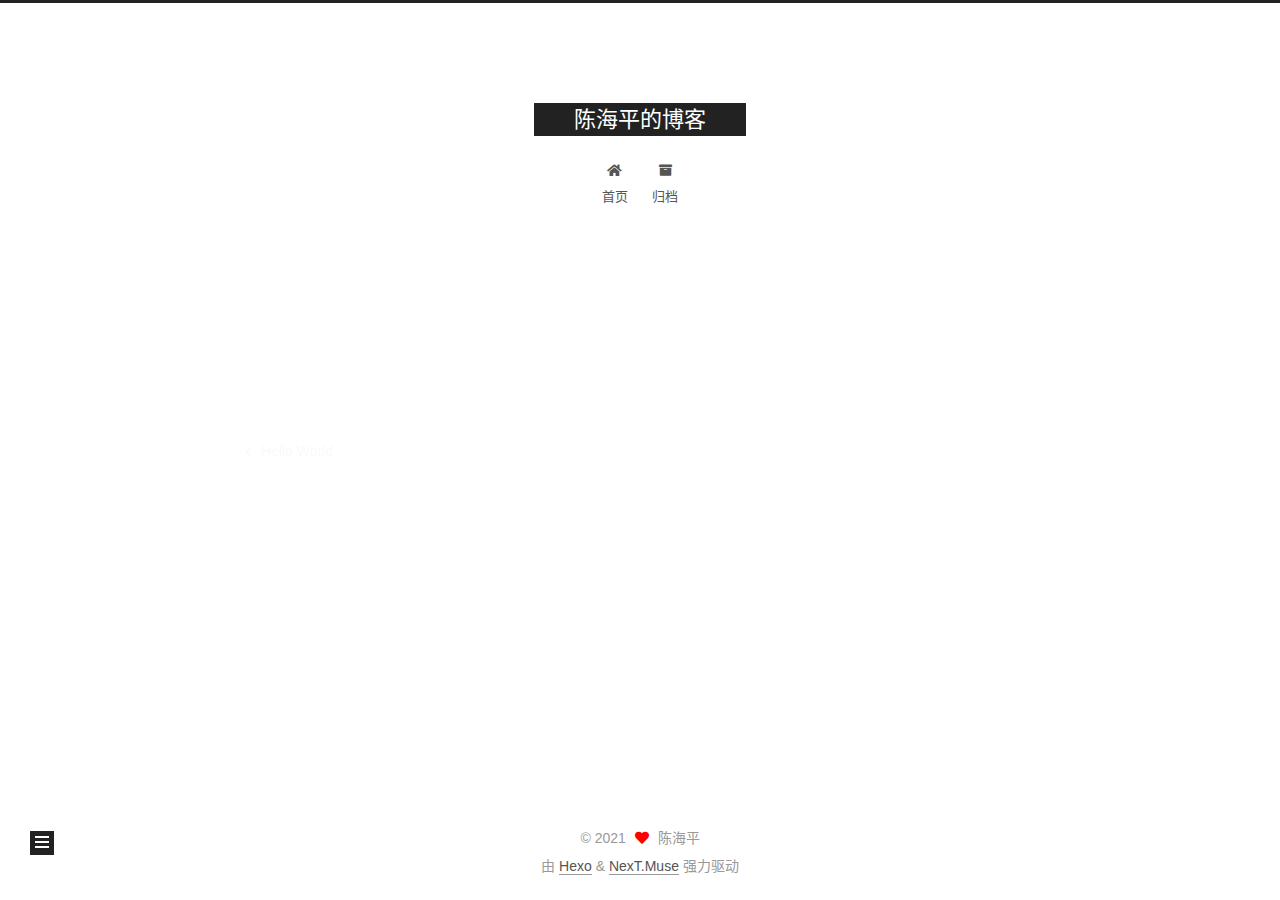
<file: 2021/02/25/javaee/index.html>
<!DOCTYPE html>
<html lang="zh-CN">
<head>
  <meta charset="UTF-8">
<meta name="viewport" content="width=device-width, initial-scale=1, maximum-scale=2">
<meta name="theme-color" content="#222">
<meta name="generator" content="Hexo 5.4.0">
  <link rel="apple-touch-icon" sizes="180x180" href="/images/apple-touch-icon-next.png">
  <link rel="icon" type="image/png" sizes="32x32" href="/images/favicon-32x32-next.png">
  <link rel="icon" type="image/png" sizes="16x16" href="/images/favicon-16x16-next.png">
  <link rel="mask-icon" href="/images/logo.svg" color="#222">

<link rel="stylesheet" href="/css/main.css">


<link rel="stylesheet" href="/lib/font-awesome/css/all.min.css">

<script id="hexo-configurations">
    var NexT = window.NexT || {};
    var CONFIG = {"hostname":"chenhaipin.github.io","root":"/","scheme":"Muse","version":"7.8.0","exturl":false,"sidebar":{"position":"left","display":"post","padding":18,"offset":12,"onmobile":false},"copycode":{"enable":false,"show_result":false,"style":null},"back2top":{"enable":true,"sidebar":false,"scrollpercent":false},"bookmark":{"enable":false,"color":"#222","save":"auto"},"fancybox":false,"mediumzoom":false,"lazyload":false,"pangu":false,"comments":{"style":"tabs","active":null,"storage":true,"lazyload":false,"nav":null},"algolia":{"hits":{"per_page":10},"labels":{"input_placeholder":"Search for Posts","hits_empty":"We didn't find any results for the search: ${query}","hits_stats":"${hits} results found in ${time} ms"}},"localsearch":{"enable":false,"trigger":"auto","top_n_per_article":1,"unescape":false,"preload":false},"motion":{"enable":true,"async":false,"transition":{"post_block":"fadeIn","post_header":"slideDownIn","post_body":"slideDownIn","coll_header":"slideLeftIn","sidebar":"slideUpIn"}},"path":"search.xml"};
  </script>

  <meta property="og:type" content="article">
<meta property="og:title" content="javaee">
<meta property="og:url" content="http://chenhaipin.github.io/2021/02/25/javaee/index.html">
<meta property="og:site_name" content="陈海平的博客">
<meta property="og:locale" content="zh_CN">
<meta property="article:published_time" content="2021-02-25T14:09:18.000Z">
<meta property="article:modified_time" content="2021-02-25T14:10:33.779Z">
<meta property="article:author" content="陈海平">
<meta name="twitter:card" content="summary">

<link rel="canonical" href="http://chenhaipin.github.io/2021/02/25/javaee/">


<script id="page-configurations">
  // https://hexo.io/docs/variables.html
  CONFIG.page = {
    sidebar: "",
    isHome : false,
    isPost : true,
    lang   : 'zh-CN'
  };
</script>

  <title>javaee | 陈海平的博客</title>
  






  <noscript>
  <style>
  .use-motion .brand,
  .use-motion .menu-item,
  .sidebar-inner,
  .use-motion .post-block,
  .use-motion .pagination,
  .use-motion .comments,
  .use-motion .post-header,
  .use-motion .post-body,
  .use-motion .collection-header { opacity: initial; }

  .use-motion .site-title,
  .use-motion .site-subtitle {
    opacity: initial;
    top: initial;
  }

  .use-motion .logo-line-before i { left: initial; }
  .use-motion .logo-line-after i { right: initial; }
  </style>
</noscript>

</head>

<body itemscope itemtype="http://schema.org/WebPage">
  <div class="container use-motion">
    <div class="headband"></div>

    <header class="header" itemscope itemtype="http://schema.org/WPHeader">
      <div class="header-inner"><div class="site-brand-container">
  <div class="site-nav-toggle">
    <div class="toggle" aria-label="切换导航栏">
      <span class="toggle-line toggle-line-first"></span>
      <span class="toggle-line toggle-line-middle"></span>
      <span class="toggle-line toggle-line-last"></span>
    </div>
  </div>

  <div class="site-meta">

    <a href="/" class="brand" rel="start">
      <span class="logo-line-before"><i></i></span>
      <h1 class="site-title">陈海平的博客</h1>
      <span class="logo-line-after"><i></i></span>
    </a>
  </div>

  <div class="site-nav-right">
    <div class="toggle popup-trigger">
    </div>
  </div>
</div>




<nav class="site-nav">
  <ul id="menu" class="main-menu menu">
        <li class="menu-item menu-item-home">

    <a href="/" rel="section"><i class="fa fa-home fa-fw"></i>首页</a>

  </li>
        <li class="menu-item menu-item-archives">

    <a href="/archives/" rel="section"><i class="fa fa-archive fa-fw"></i>归档</a>

  </li>
  </ul>
</nav>




</div>
    </header>

    
  <div class="back-to-top">
    <i class="fa fa-arrow-up"></i>
    <span>0%</span>
  </div>


    <main class="main">
      <div class="main-inner">
        <div class="content-wrap">
          

          <div class="content post posts-expand">
            

    
  
  
  <article itemscope itemtype="http://schema.org/Article" class="post-block" lang="zh-CN">
    <link itemprop="mainEntityOfPage" href="http://chenhaipin.github.io/2021/02/25/javaee/">

    <span hidden itemprop="author" itemscope itemtype="http://schema.org/Person">
      <meta itemprop="image" content="/images/avatar.gif">
      <meta itemprop="name" content="陈海平">
      <meta itemprop="description" content="">
    </span>

    <span hidden itemprop="publisher" itemscope itemtype="http://schema.org/Organization">
      <meta itemprop="name" content="陈海平的博客">
    </span>
      <header class="post-header">
        <h1 class="post-title" itemprop="name headline">
          javaee
        </h1>

        <div class="post-meta">
            <span class="post-meta-item">
              <span class="post-meta-item-icon">
                <i class="far fa-calendar"></i>
              </span>
              <span class="post-meta-item-text">发表于</span>
              

              <time title="创建时间：2021-02-25 22:09:18 / 修改时间：22:10:33" itemprop="dateCreated datePublished" datetime="2021-02-25T22:09:18+08:00">2021-02-25</time>
            </span>

          

        </div>
      </header>

    
    
    
    <div class="post-body" itemprop="articleBody">

      
        
    </div>

    
    
    

      <footer class="post-footer">

        


        
    <div class="post-nav">
      <div class="post-nav-item">
    <a href="/2021/02/25/hello-world/" rel="prev" title="Hello World">
      <i class="fa fa-chevron-left"></i> Hello World
    </a></div>
      <div class="post-nav-item"></div>
    </div>
      </footer>
    
  </article>
  
  
  



          </div>
          

<script>
  window.addEventListener('tabs:register', () => {
    let { activeClass } = CONFIG.comments;
    if (CONFIG.comments.storage) {
      activeClass = localStorage.getItem('comments_active') || activeClass;
    }
    if (activeClass) {
      let activeTab = document.querySelector(`a[href="#comment-${activeClass}"]`);
      if (activeTab) {
        activeTab.click();
      }
    }
  });
  if (CONFIG.comments.storage) {
    window.addEventListener('tabs:click', event => {
      if (!event.target.matches('.tabs-comment .tab-content .tab-pane')) return;
      let commentClass = event.target.classList[1];
      localStorage.setItem('comments_active', commentClass);
    });
  }
</script>

        </div>
          
  
  <div class="toggle sidebar-toggle">
    <span class="toggle-line toggle-line-first"></span>
    <span class="toggle-line toggle-line-middle"></span>
    <span class="toggle-line toggle-line-last"></span>
  </div>

  <aside class="sidebar">
    <div class="sidebar-inner">

      <ul class="sidebar-nav motion-element">
        <li class="sidebar-nav-toc">
          文章目录
        </li>
        <li class="sidebar-nav-overview">
          站点概览
        </li>
      </ul>

      <!--noindex-->
      <div class="post-toc-wrap sidebar-panel">
      </div>
      <!--/noindex-->

      <div class="site-overview-wrap sidebar-panel">
        <div class="site-author motion-element" itemprop="author" itemscope itemtype="http://schema.org/Person">
  <p class="site-author-name" itemprop="name">陈海平</p>
  <div class="site-description" itemprop="description"></div>
</div>
<div class="site-state-wrap motion-element">
  <nav class="site-state">
      <div class="site-state-item site-state-posts">
          <a href="/archives/">
        
          <span class="site-state-item-count">2</span>
          <span class="site-state-item-name">日志</span>
        </a>
      </div>
  </nav>
</div>



      </div>

    </div>
  </aside>
  <div id="sidebar-dimmer"></div>


      </div>
    </main>

    <footer class="footer">
      <div class="footer-inner">
        

        

<div class="copyright">
  
  &copy; 
  <span itemprop="copyrightYear">2021</span>
  <span class="with-love">
    <i class="fa fa-heart"></i>
  </span>
  <span class="author" itemprop="copyrightHolder">陈海平</span>
</div>
  <div class="powered-by">由 <a href="https://hexo.io/" class="theme-link" rel="noopener" target="_blank">Hexo</a> & <a href="https://muse.theme-next.org/" class="theme-link" rel="noopener" target="_blank">NexT.Muse</a> 强力驱动
  </div>

        








      </div>
    </footer>
  </div>

  
  <script src="/lib/anime.min.js"></script>
  <script src="/lib/velocity/velocity.min.js"></script>
  <script src="/lib/velocity/velocity.ui.min.js"></script>

<script src="/js/utils.js"></script>

<script src="/js/motion.js"></script>


<script src="/js/schemes/muse.js"></script>


<script src="/js/next-boot.js"></script>




  















  

  

</body>
</html>
</file>
<file: css/main.css>
:root {
  --body-bg-color: #fff;
  --content-bg-color: #fff;
  --card-bg-color: #f5f5f5;
  --text-color: #555;
  --blockquote-color: #666;
  --link-color: #555;
  --link-hover-color: #222;
  --brand-color: #fff;
  --brand-hover-color: #fff;
  --table-row-odd-bg-color: #f9f9f9;
  --table-row-hover-bg-color: #f5f5f5;
  --menu-item-bg-color: #f5f5f5;
  --btn-default-bg: #222;
  --btn-default-color: #fff;
  --btn-default-border-color: #222;
  --btn-default-hover-bg: #fff;
  --btn-default-hover-color: #222;
  --btn-default-hover-border-color: #222;
}
html {
  line-height: 1.15; /* 1 */
  -webkit-text-size-adjust: 100%; /* 2 */
}
body {
  margin: 0;
}
main {
  display: block;
}
h1 {
  font-size: 2em;
  margin: 0.67em 0;
}
hr {
  box-sizing: content-box; /* 1 */
  height: 0; /* 1 */
  overflow: visible; /* 2 */
}
pre {
  font-family: monospace, monospace; /* 1 */
  font-size: 1em; /* 2 */
}
a {
  background: transparent;
}
abbr[title] {
  border-bottom: none; /* 1 */
  text-decoration: underline; /* 2 */
  text-decoration: underline dotted; /* 2 */
}
b,
strong {
  font-weight: bolder;
}
code,
kbd,
samp {
  font-family: monospace, monospace; /* 1 */
  font-size: 1em; /* 2 */
}
small {
  font-size: 80%;
}
sub,
sup {
  font-size: 75%;
  line-height: 0;
  position: relative;
  vertical-align: baseline;
}
sub {
  bottom: -0.25em;
}
sup {
  top: -0.5em;
}
img {
  border-style: none;
}
button,
input,
optgroup,
select,
textarea {
  font-family: inherit; /* 1 */
  font-size: 100%; /* 1 */
  line-height: 1.15; /* 1 */
  margin: 0; /* 2 */
}
button,
input {
/* 1 */
  overflow: visible;
}
button,
select {
/* 1 */
  text-transform: none;
}
button,
[type='button'],
[type='reset'],
[type='submit'] {
  -webkit-appearance: button;
}
button::-moz-focus-inner,
[type='button']::-moz-focus-inner,
[type='reset']::-moz-focus-inner,
[type='submit']::-moz-focus-inner {
  border-style: none;
  padding: 0;
}
button:-moz-focusring,
[type='button']:-moz-focusring,
[type='reset']:-moz-focusring,
[type='submit']:-moz-focusring {
  outline: 1px dotted ButtonText;
}
fieldset {
  padding: 0.35em 0.75em 0.625em;
}
legend {
  box-sizing: border-box; /* 1 */
  color: inherit; /* 2 */
  display: table; /* 1 */
  max-width: 100%; /* 1 */
  padding: 0; /* 3 */
  white-space: normal; /* 1 */
}
progress {
  vertical-align: baseline;
}
textarea {
  overflow: auto;
}
[type='checkbox'],
[type='radio'] {
  box-sizing: border-box; /* 1 */
  padding: 0; /* 2 */
}
[type='number']::-webkit-inner-spin-button,
[type='number']::-webkit-outer-spin-button {
  height: auto;
}
[type='search'] {
  outline-offset: -2px; /* 2 */
  -webkit-appearance: textfield; /* 1 */
}
[type='search']::-webkit-search-decoration {
  -webkit-appearance: none;
}
::-webkit-file-upload-button {
  font: inherit; /* 2 */
  -webkit-appearance: button; /* 1 */
}
details {
  display: block;
}
summary {
  display: list-item;
}
template {
  display: none;
}
[hidden] {
  display: none;
}
::selection {
  background: #262a30;
  color: #eee;
}
html,
body {
  height: 100%;
}
body {
  background: var(--body-bg-color);
  color: var(--text-color);
  font-family: 'Lato', "PingFang SC", "Microsoft YaHei", sans-serif;
  font-size: 1em;
  line-height: 2;
}
@media (max-width: 991px) {
  body {
    padding-left: 0 !important;
    padding-right: 0 !important;
  }
}
h1,
h2,
h3,
h4,
h5,
h6 {
  font-family: 'Lato', "PingFang SC", "Microsoft YaHei", sans-serif;
  font-weight: bold;
  line-height: 1.5;
  margin: 20px 0 15px;
}
h1 {
  font-size: 1.5em;
}
h2 {
  font-size: 1.375em;
}
h3 {
  font-size: 1.25em;
}
h4 {
  font-size: 1.125em;
}
h5 {
  font-size: 1em;
}
h6 {
  font-size: 0.875em;
}
p {
  margin: 0 0 20px 0;
}
a,
span.exturl {
  border-bottom: 1px solid #999;
  color: var(--link-color);
  outline: 0;
  text-decoration: none;
  overflow-wrap: break-word;
  word-wrap: break-word;
  cursor: pointer;
}
a:hover,
span.exturl:hover {
  border-bottom-color: var(--link-hover-color);
  color: var(--link-hover-color);
}
iframe,
img,
video {
  display: block;
  margin-left: auto;
  margin-right: auto;
  max-width: 100%;
}
hr {
  background-image: repeating-linear-gradient(-45deg, #ddd, #ddd 4px, transparent 4px, transparent 8px);
  border: 0;
  height: 3px;
  margin: 40px 0;
}
blockquote {
  border-left: 4px solid #ddd;
  color: var(--blockquote-color);
  margin: 0;
  padding: 0 15px;
}
blockquote cite::before {
  content: '-';
  padding: 0 5px;
}
dt {
  font-weight: bold;
}
dd {
  margin: 0;
  padding: 0;
}
kbd {
  background-color: #f5f5f5;
  background-image: linear-gradient(#eee, #fff, #eee);
  border: 1px solid #ccc;
  border-radius: 0.2em;
  box-shadow: 0.1em 0.1em 0.2em rgba(0,0,0,0.1);
  color: #555;
  font-family: inherit;
  padding: 0.1em 0.3em;
  white-space: nowrap;
}
.table-container {
  overflow: auto;
}
table {
  border-collapse: collapse;
  border-spacing: 0;
  font-size: 0.875em;
  margin: 0 0 20px 0;
  width: 100%;
}
tbody tr:nth-of-type(odd) {
  background: var(--table-row-odd-bg-color);
}
tbody tr:hover {
  background: var(--table-row-hover-bg-color);
}
caption,
th,
td {
  font-weight: normal;
  padding: 8px;
  vertical-align: middle;
}
th,
td {
  border: 1px solid #ddd;
  border-bottom: 3px solid #ddd;
}
th {
  font-weight: 700;
  padding-bottom: 10px;
}
td {
  border-bottom-width: 1px;
}
.btn {
  background: var(--btn-default-bg);
  border: 2px solid var(--btn-default-border-color);
  border-radius: 0;
  color: var(--btn-default-color);
  display: inline-block;
  font-size: 0.875em;
  line-height: 2;
  padding: 0 20px;
  text-decoration: none;
  transition-property: background-color;
  transition-delay: 0s;
  transition-duration: 0.2s;
  transition-timing-function: ease-in-out;
}
.btn:hover {
  background: var(--btn-default-hover-bg);
  border-color: var(--btn-default-hover-border-color);
  color: var(--btn-default-hover-color);
}
.btn + .btn {
  margin: 0 0 8px 8px;
}
.btn .fa-fw {
  text-align: left;
  width: 1.285714285714286em;
}
.toggle {
  line-height: 0;
}
.toggle .toggle-line {
  background: #fff;
  display: inline-block;
  height: 2px;
  left: 0;
  position: relative;
  top: 0;
  transition: all 0.4s;
  vertical-align: top;
  width: 100%;
}
.toggle .toggle-line:not(:first-child) {
  margin-top: 3px;
}
.toggle.toggle-arrow .toggle-line-first {
  left: 50%;
  top: 2px;
  transform: rotate(45deg);
  width: 50%;
}
.toggle.toggle-arrow .toggle-line-middle {
  left: 2px;
  width: 90%;
}
.toggle.toggle-arrow .toggle-line-last {
  left: 50%;
  top: -2px;
  transform: rotate(-45deg);
  width: 50%;
}
.toggle.toggle-close .toggle-line-first {
  transform: rotate(-45deg);
  top: 5px;
}
.toggle.toggle-close .toggle-line-middle {
  opacity: 0;
}
.toggle.toggle-close .toggle-line-last {
  transform: rotate(45deg);
  top: -5px;
}
.highlight,
pre {
  background: #f7f7f7;
  color: #4d4d4c;
  line-height: 1.6;
  margin: 0 auto 20px;
}
pre,
code {
  font-family: consolas, Menlo, monospace, "PingFang SC", "Microsoft YaHei";
}
code {
  background: #eee;
  border-radius: 3px;
  color: #555;
  padding: 2px 4px;
  overflow-wrap: break-word;
  word-wrap: break-word;
}
.highlight *::selection {
  background: #d6d6d6;
}
.highlight pre {
  border: 0;
  margin: 0;
  padding: 10px 0;
}
.highlight table {
  border: 0;
  margin: 0;
  width: auto;
}
.highlight td {
  border: 0;
  padding: 0;
}
.highlight figcaption {
  background: #eff2f3;
  color: #4d4d4c;
  display: flex;
  font-size: 0.875em;
  justify-content: space-between;
  line-height: 1.2;
  padding: 0.5em;
}
.highlight figcaption a {
  color: #4d4d4c;
}
.highlight figcaption a:hover {
  border-bottom-color: #4d4d4c;
}
.highlight .gutter {
  -moz-user-select: none;
  -ms-user-select: none;
  -webkit-user-select: none;
  user-select: none;
}
.highlight .gutter pre {
  background: #eff2f3;
  color: #869194;
  padding-left: 10px;
  padding-right: 10px;
  text-align: right;
}
.highlight .code pre {
  background: #f7f7f7;
  padding-left: 10px;
  width: 100%;
}
.gist table {
  width: auto;
}
.gist table td {
  border: 0;
}
pre {
  overflow: auto;
  padding: 10px;
}
pre code {
  background: none;
  color: #4d4d4c;
  font-size: 0.875em;
  padding: 0;
  text-shadow: none;
}
pre .deletion {
  background: #fdd;
}
pre .addition {
  background: #dfd;
}
pre .meta {
  color: #eab700;
  -moz-user-select: none;
  -ms-user-select: none;
  -webkit-user-select: none;
  user-select: none;
}
pre .comment {
  color: #8e908c;
}
pre .variable,
pre .attribute,
pre .tag,
pre .name,
pre .regexp,
pre .ruby .constant,
pre .xml .tag .title,
pre .xml .pi,
pre .xml .doctype,
pre .html .doctype,
pre .css .id,
pre .css .class,
pre .css .pseudo {
  color: #c82829;
}
pre .number,
pre .preprocessor,
pre .built_in,
pre .builtin-name,
pre .literal,
pre .params,
pre .constant,
pre .command {
  color: #f5871f;
}
pre .ruby .class .title,
pre .css .rules .attribute,
pre .string,
pre .symbol,
pre .value,
pre .inheritance,
pre .header,
pre .ruby .symbol,
pre .xml .cdata,
pre .special,
pre .formula {
  color: #718c00;
}
pre .title,
pre .css .hexcolor {
  color: #3e999f;
}
pre .function,
pre .python .decorator,
pre .python .title,
pre .ruby .function .title,
pre .ruby .title .keyword,
pre .perl .sub,
pre .javascript .title,
pre .coffeescript .title {
  color: #4271ae;
}
pre .keyword,
pre .javascript .function {
  color: #8959a8;
}
.blockquote-center {
  border-left: none;
  margin: 40px 0;
  padding: 0;
  position: relative;
  text-align: center;
}
.blockquote-center .fa {
  display: block;
  opacity: 0.6;
  position: absolute;
  width: 100%;
}
.blockquote-center .fa-quote-left {
  border-top: 1px solid #ccc;
  text-align: left;
  top: -20px;
}
.blockquote-center .fa-quote-right {
  border-bottom: 1px solid #ccc;
  text-align: right;
  bottom: -20px;
}
.blockquote-center p,
.blockquote-center div {
  text-align: center;
}
.post-body .group-picture img {
  margin: 0 auto;
  padding: 0 3px;
}
.group-picture-row {
  margin-bottom: 6px;
  overflow: hidden;
}
.group-picture-column {
  float: left;
  margin-bottom: 10px;
}
.post-body .label {
  color: #555;
  display: inline;
  padding: 0 2px;
}
.post-body .label.default {
  background: #f0f0f0;
}
.post-body .label.primary {
  background: #efe6f7;
}
.post-body .label.info {
  background: #e5f2f8;
}
.post-body .label.success {
  background: #e7f4e9;
}
.post-body .label.warning {
  background: #fcf6e1;
}
.post-body .label.danger {
  background: #fae8eb;
}
.post-body .tabs {
  margin-bottom: 20px;
}
.post-body .tabs,
.tabs-comment {
  display: block;
  padding-top: 10px;
  position: relative;
}
.post-body .tabs ul.nav-tabs,
.tabs-comment ul.nav-tabs {
  display: flex;
  flex-wrap: wrap;
  margin: 0;
  margin-bottom: -1px;
  padding: 0;
}
@media (max-width: 413px) {
  .post-body .tabs ul.nav-tabs,
  .tabs-comment ul.nav-tabs {
    display: block;
    margin-bottom: 5px;
  }
}
.post-body .tabs ul.nav-tabs li.tab,
.tabs-comment ul.nav-tabs li.tab {
  border-bottom: 1px solid #ddd;
  border-left: 1px solid transparent;
  border-right: 1px solid transparent;
  border-top: 3px solid transparent;
  flex-grow: 1;
  list-style-type: none;
  border-radius: 0 0 0 0;
}
@media (max-width: 413px) {
  .post-body .tabs ul.nav-tabs li.tab,
  .tabs-comment ul.nav-tabs li.tab {
    border-bottom: 1px solid transparent;
    border-left: 3px solid transparent;
    border-right: 1px solid transparent;
    border-top: 1px solid transparent;
  }
}
@media (max-width: 413px) {
  .post-body .tabs ul.nav-tabs li.tab,
  .tabs-comment ul.nav-tabs li.tab {
    border-radius: 0;
  }
}
.post-body .tabs ul.nav-tabs li.tab a,
.tabs-comment ul.nav-tabs li.tab a {
  border-bottom: initial;
  display: block;
  line-height: 1.8;
  outline: 0;
  padding: 0.25em 0.75em;
  text-align: center;
  transition-delay: 0s;
  transition-duration: 0.2s;
  transition-timing-function: ease-out;
}
.post-body .tabs ul.nav-tabs li.tab a i,
.tabs-comment ul.nav-tabs li.tab a i {
  width: 1.285714285714286em;
}
.post-body .tabs ul.nav-tabs li.tab.active,
.tabs-comment ul.nav-tabs li.tab.active {
  border-bottom: 1px solid transparent;
  border-left: 1px solid #ddd;
  border-right: 1px solid #ddd;
  border-top: 3px solid #fc6423;
}
@media (max-width: 413px) {
  .post-body .tabs ul.nav-tabs li.tab.active,
  .tabs-comment ul.nav-tabs li.tab.active {
    border-bottom: 1px solid #ddd;
    border-left: 3px solid #fc6423;
    border-right: 1px solid #ddd;
    border-top: 1px solid #ddd;
  }
}
.post-body .tabs ul.nav-tabs li.tab.active a,
.tabs-comment ul.nav-tabs li.tab.active a {
  color: var(--link-color);
  cursor: default;
}
.post-body .tabs .tab-content .tab-pane,
.tabs-comment .tab-content .tab-pane {
  border: 1px solid #ddd;
  border-top: 0;
  padding: 20px 20px 0 20px;
  border-radius: 0;
}
.post-body .tabs .tab-content .tab-pane:not(.active),
.tabs-comment .tab-content .tab-pane:not(.active) {
  display: none;
}
.post-body .tabs .tab-content .tab-pane.active,
.tabs-comment .tab-content .tab-pane.active {
  display: block;
}
.post-body .tabs .tab-content .tab-pane.active:nth-of-type(1),
.tabs-comment .tab-content .tab-pane.active:nth-of-type(1) {
  border-radius: 0 0 0 0;
}
@media (max-width: 413px) {
  .post-body .tabs .tab-content .tab-pane.active:nth-of-type(1),
  .tabs-comment .tab-content .tab-pane.active:nth-of-type(1) {
    border-radius: 0;
  }
}
.post-body .note {
  border-radius: 3px;
  margin-bottom: 20px;
  padding: 1em;
  position: relative;
  border: 1px solid #eee;
  border-left-width: 5px;
}
.post-body .note h2,
.post-body .note h3,
.post-body .note h4,
.post-body .note h5,
.post-body .note h6 {
  margin-top: 0;
  border-bottom: initial;
  margin-bottom: 0;
  padding-top: 0;
}
.post-body .note p:first-child,
.post-body .note ul:first-child,
.post-body .note ol:first-child,
.post-body .note table:first-child,
.post-body .note pre:first-child,
.post-body .note blockquote:first-child,
.post-body .note img:first-child {
  margin-top: 0;
}
.post-body .note p:last-child,
.post-body .note ul:last-child,
.post-body .note ol:last-child,
.post-body .note table:last-child,
.post-body .note pre:last-child,
.post-body .note blockquote:last-child,
.post-body .note img:last-child {
  margin-bottom: 0;
}
.post-body .note.default {
  border-left-color: #777;
}
.post-body .note.default h2,
.post-body .note.default h3,
.post-body .note.default h4,
.post-body .note.default h5,
.post-body .note.default h6 {
  color: #777;
}
.post-body .note.primary {
  border-left-color: #6f42c1;
}
.post-body .note.primary h2,
.post-body .note.primary h3,
.post-body .note.primary h4,
.post-body .note.primary h5,
.post-body .note.primary h6 {
  color: #6f42c1;
}
.post-body .note.info {
  border-left-color: #428bca;
}
.post-body .note.info h2,
.post-body .note.info h3,
.post-body .note.info h4,
.post-body .note.info h5,
.post-body .note.info h6 {
  color: #428bca;
}
.post-body .note.success {
  border-left-color: #5cb85c;
}
.post-body .note.success h2,
.post-body .note.success h3,
.post-body .note.success h4,
.post-body .note.success h5,
.post-body .note.success h6 {
  color: #5cb85c;
}
.post-body .note.warning {
  border-left-color: #f0ad4e;
}
.post-body .note.warning h2,
.post-body .note.warning h3,
.post-body .note.warning h4,
.post-body .note.warning h5,
.post-body .note.warning h6 {
  color: #f0ad4e;
}
.post-body .note.danger {
  border-left-color: #d9534f;
}
.post-body .note.danger h2,
.post-body .note.danger h3,
.post-body .note.danger h4,
.post-body .note.danger h5,
.post-body .note.danger h6 {
  color: #d9534f;
}
.pagination .prev,
.pagination .next,
.pagination .page-number,
.pagination .space {
  display: inline-block;
  margin: 0 10px;
  padding: 0 11px;
  position: relative;
  top: -1px;
}
@media (max-width: 767px) {
  .pagination .prev,
  .pagination .next,
  .pagination .page-number,
  .pagination .space {
    margin: 0 5px;
  }
}
.pagination {
  border-top: 1px solid #eee;
  margin: 120px 0 0;
  text-align: center;
}
.pagination .prev,
.pagination .next,
.pagination .page-number {
  border-bottom: 0;
  border-top: 1px solid #eee;
  transition-property: border-color;
  transition-delay: 0s;
  transition-duration: 0.2s;
  transition-timing-function: ease-in-out;
}
.pagination .prev:hover,
.pagination .next:hover,
.pagination .page-number:hover {
  border-top-color: #222;
}
.pagination .space {
  margin: 0;
  padding: 0;
}
.pagination .prev {
  margin-left: 0;
}
.pagination .next {
  margin-right: 0;
}
.pagination .page-number.current {
  background: #ccc;
  border-top-color: #ccc;
  color: #fff;
}
@media (max-width: 767px) {
  .pagination {
    border-top: none;
  }
  .pagination .prev,
  .pagination .next,
  .pagination .page-number {
    border-bottom: 1px solid #eee;
    border-top: 0;
    margin-bottom: 10px;
    padding: 0 10px;
  }
  .pagination .prev:hover,
  .pagination .next:hover,
  .pagination .page-number:hover {
    border-bottom-color: #222;
  }
}
.comments {
  margin-top: 60px;
  overflow: hidden;
}
.comment-button-group {
  display: flex;
  flex-wrap: wrap-reverse;
  justify-content: center;
  margin: 1em 0;
}
.comment-button-group .comment-button {
  margin: 0.1em 0.2em;
}
.comment-button-group .comment-button.active {
  background: var(--btn-default-hover-bg);
  border-color: var(--btn-default-hover-border-color);
  color: var(--btn-default-hover-color);
}
.comment-position {
  display: none;
}
.comment-position.active {
  display: block;
}
.tabs-comment {
  background: var(--content-bg-color);
  margin-top: 4em;
  padding-top: 0;
}
.tabs-comment .comments {
  border: 0;
  box-shadow: none;
  margin-top: 0;
  padding-top: 0;
}
.container {
  min-height: 100%;
  position: relative;
}
.main-inner {
  margin: 0 auto;
  width: 700px;
}
@media (min-width: 1200px) {
  .main-inner {
    width: 800px;
  }
}
@media (min-width: 1600px) {
  .main-inner {
    width: 900px;
  }
}
@media (max-width: 767px) {
  .content-wrap {
    padding: 0 20px;
  }
}
.header {
  background: transparent;
}
.header-inner {
  margin: 0 auto;
  width: 700px;
}
@media (min-width: 1200px) {
  .header-inner {
    width: 800px;
  }
}
@media (min-width: 1600px) {
  .header-inner {
    width: 900px;
  }
}
.site-brand-container {
  display: flex;
  flex-shrink: 0;
  padding: 0 10px;
}
.headband {
  background: #222;
  height: 3px;
}
.site-meta {
  flex-grow: 1;
  text-align: center;
}
@media (max-width: 767px) {
  .site-meta {
    text-align: center;
  }
}
.brand {
  border-bottom: none;
  color: var(--brand-color);
  display: inline-block;
  line-height: 1.375em;
  padding: 0 40px;
  position: relative;
}
.brand:hover {
  color: var(--brand-hover-color);
}
.site-title {
  font-family: 'Lato', "PingFang SC", "Microsoft YaHei", sans-serif;
  font-size: 1.375em;
  font-weight: normal;
  margin: 0;
}
.site-subtitle {
  color: #999;
  font-size: 0.8125em;
  margin: 10px 0;
}
.use-motion .brand {
  opacity: 0;
}
.use-motion .site-title,
.use-motion .site-subtitle,
.use-motion .custom-logo-image {
  opacity: 0;
  position: relative;
  top: -10px;
}
.site-nav-toggle,
.site-nav-right {
  display: none;
}
@media (max-width: 767px) {
  .site-nav-toggle,
  .site-nav-right {
    display: flex;
    flex-direction: column;
    justify-content: center;
  }
}
.site-nav-toggle .toggle,
.site-nav-right .toggle {
  color: var(--text-color);
  padding: 10px;
  width: 22px;
}
.site-nav-toggle .toggle .toggle-line,
.site-nav-right .toggle .toggle-line {
  background: var(--text-color);
  border-radius: 1px;
}
.site-nav {
  display: block;
}
@media (max-width: 767px) {
  .site-nav {
    clear: both;
    display: none;
  }
}
.site-nav.site-nav-on {
  display: block;
}
.menu {
  margin-top: 20px;
  padding-left: 0;
  text-align: center;
}
.menu-item {
  display: inline-block;
  list-style: none;
  margin: 0 10px;
}
@media (max-width: 767px) {
  .menu-item {
    display: block;
    margin-top: 10px;
  }
  .menu-item.menu-item-search {
    display: none;
  }
}
.menu-item a,
.menu-item span.exturl {
  border-bottom: 0;
  display: block;
  font-size: 0.8125em;
  transition-property: border-color;
  transition-delay: 0s;
  transition-duration: 0.2s;
  transition-timing-function: ease-in-out;
}
@media (hover: none) {
  .menu-item a:hover,
  .menu-item span.exturl:hover {
    border-bottom-color: transparent !important;
  }
}
.menu-item .fa,
.menu-item .fab,
.menu-item .far,
.menu-item .fas {
  margin-right: 8px;
}
.menu-item .badge {
  display: inline-block;
  font-weight: bold;
  line-height: 1;
  margin-left: 0.35em;
  margin-top: 0.35em;
  text-align: center;
  white-space: nowrap;
}
@media (max-width: 767px) {
  .menu-item .badge {
    float: right;
    margin-left: 0;
  }
}
.menu-item-active a,
.menu .menu-item a:hover,
.menu .menu-item span.exturl:hover {
  background: var(--menu-item-bg-color);
}
.use-motion .menu-item {
  opacity: 0;
}
.sidebar {
  background: #222;
  bottom: 0;
  box-shadow: inset 0 2px 6px #000;
  position: fixed;
  top: 0;
}
@media (max-width: 991px) {
  .sidebar {
    display: none;
  }
}
.sidebar-inner {
  color: #999;
  padding: 18px 10px;
  text-align: center;
}
.cc-license {
  margin-top: 10px;
  text-align: center;
}
.cc-license .cc-opacity {
  border-bottom: none;
  opacity: 0.7;
}
.cc-license .cc-opacity:hover {
  opacity: 0.9;
}
.cc-license img {
  display: inline-block;
}
.site-author-image {
  border: 2px solid #333;
  display: block;
  margin: 0 auto;
  max-width: 96px;
  padding: 2px;
}
.site-author-name {
  color: #f5f5f5;
  font-weight: normal;
  margin: 5px 0 0;
  text-align: center;
}
.site-description {
  color: #999;
  font-size: 1em;
  margin-top: 5px;
  text-align: center;
}
.links-of-author {
  margin-top: 15px;
}
.links-of-author a,
.links-of-author span.exturl {
  border-bottom-color: #555;
  display: inline-block;
  font-size: 0.8125em;
  margin-bottom: 10px;
  margin-right: 10px;
  vertical-align: middle;
}
.links-of-author a::before,
.links-of-author span.exturl::before {
  background: #55beff;
  border-radius: 50%;
  content: ' ';
  display: inline-block;
  height: 4px;
  margin-right: 3px;
  vertical-align: middle;
  width: 4px;
}
.sidebar-button {
  margin-top: 15px;
}
.sidebar-button a {
  border: 1px solid #fc6423;
  border-radius: 4px;
  color: #fc6423;
  display: inline-block;
  padding: 0 15px;
}
.sidebar-button a .fa,
.sidebar-button a .fab,
.sidebar-button a .far,
.sidebar-button a .fas {
  margin-right: 5px;
}
.sidebar-button a:hover {
  background: #fc6423;
  border: 1px solid #fc6423;
  color: #fff;
}
.sidebar-button a:hover .fa,
.sidebar-button a:hover .fab,
.sidebar-button a:hover .far,
.sidebar-button a:hover .fas {
  color: #fff;
}
.links-of-blogroll {
  font-size: 0.8125em;
  margin-top: 10px;
}
.links-of-blogroll-title {
  font-size: 0.875em;
  font-weight: 600;
  margin-top: 0;
}
.links-of-blogroll-list {
  list-style: none;
  margin: 0;
  padding: 0;
}
#sidebar-dimmer {
  display: none;
}
@media (max-width: 767px) {
  #sidebar-dimmer {
    background: #000;
    display: block;
    height: 100%;
    left: 100%;
    opacity: 0;
    position: fixed;
    top: 0;
    width: 100%;
    z-index: 1100;
  }
  .sidebar-active + #sidebar-dimmer {
    opacity: 0.7;
    transform: translateX(-100%);
    transition: opacity 0.5s;
  }
}
.sidebar-nav {
  margin: 0;
  padding-bottom: 20px;
  padding-left: 0;
}
.sidebar-nav li {
  border-bottom: 1px solid transparent;
  color: #666;
  cursor: pointer;
  display: inline-block;
  font-size: 0.875em;
}
.sidebar-nav li.sidebar-nav-overview {
  margin-left: 10px;
}
.sidebar-nav li:hover {
  color: #f5f5f5;
}
.sidebar-nav .sidebar-nav-active {
  border-bottom-color: #87daff;
  color: #87daff;
}
.sidebar-nav .sidebar-nav-active:hover {
  color: #87daff;
}
.sidebar-panel {
  display: none;
  overflow-x: hidden;
  overflow-y: auto;
}
.sidebar-panel-active {
  display: block;
}
.sidebar-toggle {
  background: #222;
  bottom: 45px;
  cursor: pointer;
  height: 14px;
  left: 30px;
  padding: 5px;
  position: fixed;
  width: 14px;
  z-index: 1300;
}
@media (max-width: 991px) {
  .sidebar-toggle {
    left: 20px;
    opacity: 0.8;
    display: none;
  }
}
.sidebar-toggle:hover .toggle-line {
  background: #87daff;
}
.post-toc {
  font-size: 0.875em;
}
.post-toc ol {
  list-style: none;
  margin: 0;
  padding: 0 2px 5px 10px;
  text-align: left;
}
.post-toc ol > ol {
  padding-left: 0;
}
.post-toc ol a {
  transition-property: all;
  transition-delay: 0s;
  transition-duration: 0.2s;
  transition-timing-function: ease-in-out;
}
.post-toc .nav-item {
  line-height: 1.8;
  overflow: hidden;
  text-overflow: ellipsis;
  white-space: nowrap;
}
.post-toc .nav .nav-child {
  display: none;
}
.post-toc .nav .active > .nav-child {
  display: block;
}
.post-toc .nav .active-current > .nav-child {
  display: block;
}
.post-toc .nav .active-current > .nav-child > .nav-item {
  display: block;
}
.post-toc .nav .active > a {
  border-bottom-color: #87daff;
  color: #87daff;
}
.post-toc .nav .active-current > a {
  color: #87daff;
}
.post-toc .nav .active-current > a:hover {
  color: #87daff;
}
.site-state {
  display: flex;
  justify-content: center;
  line-height: 1.4;
  margin-top: 10px;
  overflow: hidden;
  text-align: center;
  white-space: nowrap;
}
.site-state-item {
  padding: 0 15px;
}
.site-state-item:not(:first-child) {
  border-left: 1px solid #333;
}
.site-state-item a {
  border-bottom: none;
}
.site-state-item-count {
  display: block;
  font-size: 1.25em;
  font-weight: 600;
  text-align: center;
}
.site-state-item-name {
  color: inherit;
  font-size: 0.875em;
}
.footer {
  color: #999;
  font-size: 0.875em;
  padding: 20px 0;
}
.footer.footer-fixed {
  bottom: 0;
  left: 0;
  position: absolute;
  right: 0;
}
.footer-inner {
  box-sizing: border-box;
  margin: 0 auto;
  text-align: center;
  width: 700px;
}
@media (min-width: 1200px) {
  .footer-inner {
    width: 800px;
  }
}
@media (min-width: 1600px) {
  .footer-inner {
    width: 900px;
  }
}
.languages {
  display: inline-block;
  font-size: 1.125em;
  position: relative;
}
.languages .lang-select-label span {
  margin: 0 0.5em;
}
.languages .lang-select {
  height: 100%;
  left: 0;
  opacity: 0;
  position: absolute;
  top: 0;
  width: 100%;
}
.with-love {
  color: #ff0000;
  display: inline-block;
  margin: 0 5px;
}
.powered-by,
.theme-info {
  display: inline-block;
}
@-moz-keyframes iconAnimate {
  0%, 100% {
    transform: scale(1);
  }
  10%, 30% {
    transform: scale(0.9);
  }
  20%, 40%, 60%, 80% {
    transform: scale(1.1);
  }
  50%, 70% {
    transform: scale(1.1);
  }
}
@-webkit-keyframes iconAnimate {
  0%, 100% {
    transform: scale(1);
  }
  10%, 30% {
    transform: scale(0.9);
  }
  20%, 40%, 60%, 80% {
    transform: scale(1.1);
  }
  50%, 70% {
    transform: scale(1.1);
  }
}
@-o-keyframes iconAnimate {
  0%, 100% {
    transform: scale(1);
  }
  10%, 30% {
    transform: scale(0.9);
  }
  20%, 40%, 60%, 80% {
    transform: scale(1.1);
  }
  50%, 70% {
    transform: scale(1.1);
  }
}
@keyframes iconAnimate {
  0%, 100% {
    transform: scale(1);
  }
  10%, 30% {
    transform: scale(0.9);
  }
  20%, 40%, 60%, 80% {
    transform: scale(1.1);
  }
  50%, 70% {
    transform: scale(1.1);
  }
}
.back-to-top {
  font-size: 12px;
  text-align: center;
  transition-delay: 0s;
  transition-duration: 0.2s;
  transition-timing-function: ease-in-out;
}
.back-to-top {
  background: #222;
  bottom: -100px;
  box-sizing: border-box;
  color: #fff;
  cursor: pointer;
  left: 30px;
  opacity: 1;
  padding: 0 6px;
  position: fixed;
  transition-property: bottom;
  z-index: 1300;
  width: 24px;
}
.back-to-top span {
  display: none;
}
.back-to-top:hover {
  color: #87daff;
}
.back-to-top.back-to-top-on {
  bottom: 19px;
}
@media (max-width: 991px) {
  .back-to-top {
    left: 20px;
    opacity: 0.8;
  }
}
.post-body {
  font-family: 'Lato', "PingFang SC", "Microsoft YaHei", sans-serif;
  overflow-wrap: break-word;
  word-wrap: break-word;
}
@media (min-width: 1200px) {
  .post-body {
    font-size: 1.125em;
  }
}
.post-body .exturl .fa {
  font-size: 0.875em;
  margin-left: 4px;
}
.post-body .image-caption,
.post-body .figure .caption {
  color: #999;
  font-size: 0.875em;
  font-weight: bold;
  line-height: 1;
  margin: -20px auto 15px;
  text-align: center;
}
.post-sticky-flag {
  display: inline-block;
  transform: rotate(30deg);
}
.post-button {
  margin-top: 40px;
  text-align: center;
}
.use-motion .post-block,
.use-motion .pagination,
.use-motion .comments {
  opacity: 0;
}
.use-motion .post-header {
  opacity: 0;
}
.use-motion .post-body {
  opacity: 0;
}
.use-motion .collection-header {
  opacity: 0;
}
.posts-collapse {
  margin-left: 35px;
  position: relative;
}
@media (max-width: 767px) {
  .posts-collapse {
    margin-left: 0px;
    margin-right: 0px;
  }
}
.posts-collapse .collection-title {
  font-size: 1.125em;
  position: relative;
}
.posts-collapse .collection-title::before {
  background: #999;
  border: 1px solid #fff;
  border-radius: 50%;
  content: ' ';
  height: 10px;
  left: 0;
  margin-left: -6px;
  margin-top: -4px;
  position: absolute;
  top: 50%;
  width: 10px;
}
.posts-collapse .collection-year {
  font-size: 1.5em;
  font-weight: bold;
  margin: 60px 0;
  position: relative;
}
.posts-collapse .collection-year::before {
  background: #bbb;
  border-radius: 50%;
  content: ' ';
  height: 8px;
  left: 0;
  margin-left: -4px;
  margin-top: -4px;
  position: absolute;
  top: 50%;
  width: 8px;
}
.posts-collapse .collection-header {
  display: block;
  margin: 0 0 0 20px;
}
.posts-collapse .collection-header small {
  color: #bbb;
  margin-left: 5px;
}
.posts-collapse .post-header {
  border-bottom: 1px dashed #ccc;
  margin: 30px 0;
  padding-left: 15px;
  position: relative;
  transition-property: border;
  transition-delay: 0s;
  transition-duration: 0.2s;
  transition-timing-function: ease-in-out;
}
.posts-collapse .post-header::before {
  background: #bbb;
  border: 1px solid #fff;
  border-radius: 50%;
  content: ' ';
  height: 6px;
  left: 0;
  margin-left: -4px;
  position: absolute;
  top: 0.75em;
  transition-property: background;
  width: 6px;
  transition-delay: 0s;
  transition-duration: 0.2s;
  transition-timing-function: ease-in-out;
}
.posts-collapse .post-header:hover {
  border-bottom-color: #666;
}
.posts-collapse .post-header:hover::before {
  background: #222;
}
.posts-collapse .post-meta {
  display: inline;
  font-size: 0.75em;
  margin-right: 10px;
}
.posts-collapse .post-title {
  display: inline;
}
.posts-collapse .post-title a,
.posts-collapse .post-title span.exturl {
  border-bottom: none;
  color: var(--link-color);
}
.posts-collapse .post-title .fa-external-link-alt {
  font-size: 0.875em;
  margin-left: 5px;
}
.posts-collapse::before {
  background: #f5f5f5;
  content: ' ';
  height: 100%;
  left: 0;
  margin-left: -2px;
  position: absolute;
  top: 1.25em;
  width: 4px;
}
.post-eof {
  background: #ccc;
  height: 1px;
  margin: 80px auto 60px;
  text-align: center;
  width: 8%;
}
.post-block:last-of-type .post-eof {
  display: none;
}
.content {
  padding-top: 40px;
}
@media (min-width: 992px) {
  .post-body {
    text-align: justify;
  }
}
@media (max-width: 991px) {
  .post-body {
    text-align: justify;
  }
}
.post-body h1,
.post-body h2,
.post-body h3,
.post-body h4,
.post-body h5,
.post-body h6 {
  padding-top: 10px;
}
.post-body h1 .header-anchor,
.post-body h2 .header-anchor,
.post-body h3 .header-anchor,
.post-body h4 .header-anchor,
.post-body h5 .header-anchor,
.post-body h6 .header-anchor {
  border-bottom-style: none;
  color: #ccc;
  float: right;
  margin-left: 10px;
  visibility: hidden;
}
.post-body h1 .header-anchor:hover,
.post-body h2 .header-anchor:hover,
.post-body h3 .header-anchor:hover,
.post-body h4 .header-anchor:hover,
.post-body h5 .header-anchor:hover,
.post-body h6 .header-anchor:hover {
  color: inherit;
}
.post-body h1:hover .header-anchor,
.post-body h2:hover .header-anchor,
.post-body h3:hover .header-anchor,
.post-body h4:hover .header-anchor,
.post-body h5:hover .header-anchor,
.post-body h6:hover .header-anchor {
  visibility: visible;
}
.post-body iframe,
.post-body img,
.post-body video {
  margin-bottom: 20px;
}
.post-body .video-container {
  height: 0;
  margin-bottom: 20px;
  overflow: hidden;
  padding-top: 75%;
  position: relative;
  width: 100%;
}
.post-body .video-container iframe,
.post-body .video-container object,
.post-body .video-container embed {
  height: 100%;
  left: 0;
  margin: 0;
  position: absolute;
  top: 0;
  width: 100%;
}
.post-gallery {
  align-items: center;
  display: grid;
  grid-gap: 10px;
  grid-template-columns: 1fr 1fr 1fr;
  margin-bottom: 20px;
}
@media (max-width: 767px) {
  .post-gallery {
    grid-template-columns: 1fr 1fr;
  }
}
.post-gallery a {
  border: 0;
}
.post-gallery img {
  margin: 0;
}
.posts-expand .post-header {
  font-size: 1.125em;
}
.posts-expand .post-title {
  font-size: 1.5em;
  font-weight: normal;
  margin: initial;
  text-align: center;
  overflow-wrap: break-word;
  word-wrap: break-word;
}
.posts-expand .post-title-link {
  border-bottom: none;
  color: var(--link-color);
  display: inline-block;
  position: relative;
  vertical-align: top;
}
.posts-expand .post-title-link::before {
  background: var(--link-color);
  bottom: 0;
  content: '';
  height: 2px;
  left: 0;
  position: absolute;
  transform: scaleX(0);
  visibility: hidden;
  width: 100%;
  transition-delay: 0s;
  transition-duration: 0.2s;
  transition-timing-function: ease-in-out;
}
.posts-expand .post-title-link:hover::before {
  transform: scaleX(1);
  visibility: visible;
}
.posts-expand .post-title-link .fa-external-link-alt {
  font-size: 0.875em;
  margin-left: 5px;
}
.posts-expand .post-meta {
  color: #999;
  font-family: 'Lato', "PingFang SC", "Microsoft YaHei", sans-serif;
  font-size: 0.75em;
  margin: 3px 0 60px 0;
  text-align: center;
}
.posts-expand .post-meta .post-description {
  font-size: 0.875em;
  margin-top: 2px;
}
.posts-expand .post-meta time {
  border-bottom: 1px dashed #999;
  cursor: pointer;
}
.post-meta .post-meta-item + .post-meta-item::before {
  content: '|';
  margin: 0 0.5em;
}
.post-meta-divider {
  margin: 0 0.5em;
}
.post-meta-item-icon {
  margin-right: 3px;
}
@media (max-width: 991px) {
  .post-meta-item-icon {
    display: inline-block;
  }
}
@media (max-width: 991px) {
  .post-meta-item-text {
    display: none;
  }
}
.post-nav {
  border-top: 1px solid #eee;
  display: flex;
  justify-content: space-between;
  margin-top: 15px;
  padding: 10px 5px 0;
}
.post-nav-item {
  flex: 1;
}
.post-nav-item a {
  border-bottom: none;
  display: block;
  font-size: 0.875em;
  line-height: 1.6;
  position: relative;
}
.post-nav-item a:active {
  top: 2px;
}
.post-nav-item .fa {
  font-size: 0.75em;
}
.post-nav-item:first-child {
  margin-right: 15px;
}
.post-nav-item:first-child .fa {
  margin-right: 5px;
}
.post-nav-item:last-child {
  margin-left: 15px;
  text-align: right;
}
.post-nav-item:last-child .fa {
  margin-left: 5px;
}
.rtl.post-body p,
.rtl.post-body a,
.rtl.post-body h1,
.rtl.post-body h2,
.rtl.post-body h3,
.rtl.post-body h4,
.rtl.post-body h5,
.rtl.post-body h6,
.rtl.post-body li,
.rtl.post-body ul,
.rtl.post-body ol {
  direction: rtl;
  font-family: UKIJ Ekran;
}
.rtl.post-title {
  font-family: UKIJ Ekran;
}
.post-tags {
  margin-top: 40px;
  text-align: center;
}
.post-tags a {
  display: inline-block;
  font-size: 0.8125em;
}
.post-tags a:not(:last-child) {
  margin-right: 10px;
}
.post-widgets {
  border-top: 1px solid #eee;
  margin-top: 15px;
  text-align: center;
}
.wp_rating {
  height: 20px;
  line-height: 20px;
  margin-top: 10px;
  padding-top: 6px;
  text-align: center;
}
.social-like {
  display: flex;
  font-size: 0.875em;
  justify-content: center;
  text-align: center;
}
.reward-container {
  margin: 20px auto;
  padding: 10px 0;
  text-align: center;
  width: 90%;
}
.reward-container button {
  background: transparent;
  border: 1px solid #fc6423;
  border-radius: 0;
  color: #fc6423;
  cursor: pointer;
  line-height: 2;
  outline: 0;
  padding: 0 15px;
  vertical-align: text-top;
}
.reward-container button:hover {
  background: #fc6423;
  border: 1px solid transparent;
  color: #fa9366;
}
#qr {
  padding-top: 20px;
}
#qr a {
  border: 0;
}
#qr img {
  display: inline-block;
  margin: 0.8em 2em 0 2em;
  max-width: 100%;
  width: 180px;
}
#qr p {
  text-align: center;
}
.category-all-page .category-all-title {
  text-align: center;
}
.category-all-page .category-all {
  margin-top: 20px;
}
.category-all-page .category-list {
  list-style: none;
  margin: 0;
  padding: 0;
}
.category-all-page .category-list-item {
  margin: 5px 10px;
}
.category-all-page .category-list-count {
  color: #bbb;
}
.category-all-page .category-list-count::before {
  content: ' (';
  display: inline;
}
.category-all-page .category-list-count::after {
  content: ') ';
  display: inline;
}
.category-all-page .category-list-child {
  padding-left: 10px;
}
.event-list {
  padding: 0;
}
.event-list hr {
  background: #222;
  margin: 20px 0 45px 0;
}
.event-list hr::after {
  background: #222;
  color: #fff;
  content: 'NOW';
  display: inline-block;
  font-weight: bold;
  padding: 0 5px;
  text-align: right;
}
.event-list .event {
  background: #222;
  margin: 20px 0;
  min-height: 40px;
  padding: 15px 0 15px 10px;
}
.event-list .event .event-summary {
  color: #fff;
  margin: 0;
  padding-bottom: 3px;
}
.event-list .event .event-summary::before {
  animation: dot-flash 1s alternate infinite ease-in-out;
  color: #fff;
  content: '\f111';
  display: inline-block;
  font-size: 10px;
  margin-right: 25px;
  vertical-align: middle;
  font-family: 'Font Awesome 5 Free';
  font-weight: 900;
}
.event-list .event .event-relative-time {
  color: #bbb;
  display: inline-block;
  font-size: 12px;
  font-weight: normal;
  padding-left: 12px;
}
.event-list .event .event-details {
  color: #fff;
  display: block;
  line-height: 18px;
  margin-left: 56px;
  padding-bottom: 6px;
  padding-top: 3px;
  text-indent: -24px;
}
.event-list .event .event-details::before {
  color: #fff;
  display: inline-block;
  margin-right: 9px;
  text-align: center;
  text-indent: 0;
  width: 14px;
  font-family: 'Font Awesome 5 Free';
  font-weight: 900;
}
.event-list .event .event-details.event-location::before {
  content: '\f041';
}
.event-list .event .event-details.event-duration::before {
  content: '\f017';
}
.event-list .event-past {
  background: #f5f5f5;
}
.event-list .event-past .event-summary,
.event-list .event-past .event-details {
  color: #bbb;
  opacity: 0.9;
}
.event-list .event-past .event-summary::before,
.event-list .event-past .event-details::before {
  animation: none;
  color: #bbb;
}
@-moz-keyframes dot-flash {
  from {
    opacity: 1;
    transform: scale(1);
  }
  to {
    opacity: 0;
    transform: scale(0.8);
  }
}
@-webkit-keyframes dot-flash {
  from {
    opacity: 1;
    transform: scale(1);
  }
  to {
    opacity: 0;
    transform: scale(0.8);
  }
}
@-o-keyframes dot-flash {
  from {
    opacity: 1;
    transform: scale(1);
  }
  to {
    opacity: 0;
    transform: scale(0.8);
  }
}
@keyframes dot-flash {
  from {
    opacity: 1;
    transform: scale(1);
  }
  to {
    opacity: 0;
    transform: scale(0.8);
  }
}
ul.breadcrumb {
  font-size: 0.75em;
  list-style: none;
  margin: 1em 0;
  padding: 0 2em;
  text-align: center;
}
ul.breadcrumb li {
  display: inline;
}
ul.breadcrumb li + li::before {
  content: '/\00a0';
  font-weight: normal;
  padding: 0.5em;
}
ul.breadcrumb li + li:last-child {
  font-weight: bold;
}
.tag-cloud {
  text-align: center;
}
.tag-cloud a {
  display: inline-block;
  margin: 10px;
}
.tag-cloud a:hover {
  color: var(--link-hover-color) !important;
}
@media (max-width: 767px) {
  .header-inner,
  .main-inner,
  .footer-inner {
    width: auto;
  }
}
.header-inner {
  padding-top: 100px;
}
@media (max-width: 767px) {
  .header-inner {
    padding-top: 50px;
  }
}
.main-inner {
  padding-bottom: 60px;
}
.content {
  padding-top: 70px;
}
@media (max-width: 767px) {
  .content {
    padding-top: 35px;
  }
}
embed {
  display: block;
  margin: 0 auto 25px auto;
}
.custom-logo .site-meta-headline {
  text-align: center;
}
.custom-logo .site-title {
  color: #222;
  margin: 10px auto 0;
}
.custom-logo .site-title a {
  border: 0;
}
.custom-logo-image {
  background: #fff;
  margin: 0 auto;
  max-width: 150px;
  padding: 5px;
}
.brand {
  background: var(--btn-default-bg);
}
@media (max-width: 767px) {
  .site-nav {
    border-bottom: 1px solid #ddd;
    border-top: 1px solid #ddd;
    left: 0;
    margin: 0;
    padding: 0;
    width: 100%;
  }
}
@media (max-width: 767px) {
  .menu {
    text-align: left;
  }
}
.menu-item-active a,
.menu .menu-item a:hover,
.menu .menu-item span.exturl:hover {
  background: transparent;
  border-bottom: 1px solid var(--link-hover-color) !important;
}
@media (max-width: 767px) {
  .menu-item-active a,
  .menu .menu-item a:hover,
  .menu .menu-item span.exturl:hover {
    border-bottom: 1px dotted #ddd !important;
  }
}
@media (max-width: 767px) {
  .menu .menu-item {
    margin: 0 10px;
  }
}
.menu .menu-item a,
.menu .menu-item span.exturl {
  border-bottom: 1px solid transparent;
}
@media (max-width: 767px) {
  .menu .menu-item a,
  .menu .menu-item span.exturl {
    padding: 5px 10px;
  }
}
@media (min-width: 768px) {
  .menu .menu-item .fa,
  .menu .menu-item .fab,
  .menu .menu-item .far,
  .menu .menu-item .fas {
    display: block;
    line-height: 2;
    margin-right: 0;
    width: 100%;
  }
}
.menu .menu-item .badge {
  background: #eee;
  padding: 1px 4px;
}
.sub-menu {
  margin: 10px 0;
}
.sub-menu .menu-item {
  display: inline-block;
}
.sidebar {
  left: -320px;
}
.sidebar.sidebar-active {
  left: 0;
}
.sidebar {
  width: 320px;
  z-index: 1200;
  transition-delay: 0s;
  transition-duration: 0.2s;
  transition-timing-function: ease-out;
}
.sidebar a,
.sidebar span.exturl {
  border-bottom-color: #555;
  color: #999;
}
.sidebar a:hover,
.sidebar span.exturl:hover {
  border-bottom-color: #eee;
  color: #eee;
}
.links-of-blogroll-item {
  padding: 2px 10px;
}
.links-of-blogroll-item a,
.links-of-blogroll-item span.exturl {
  box-sizing: border-box;
  display: inline-block;
  max-width: 280px;
  overflow: hidden;
  text-overflow: ellipsis;
  white-space: nowrap;
}
</file>
